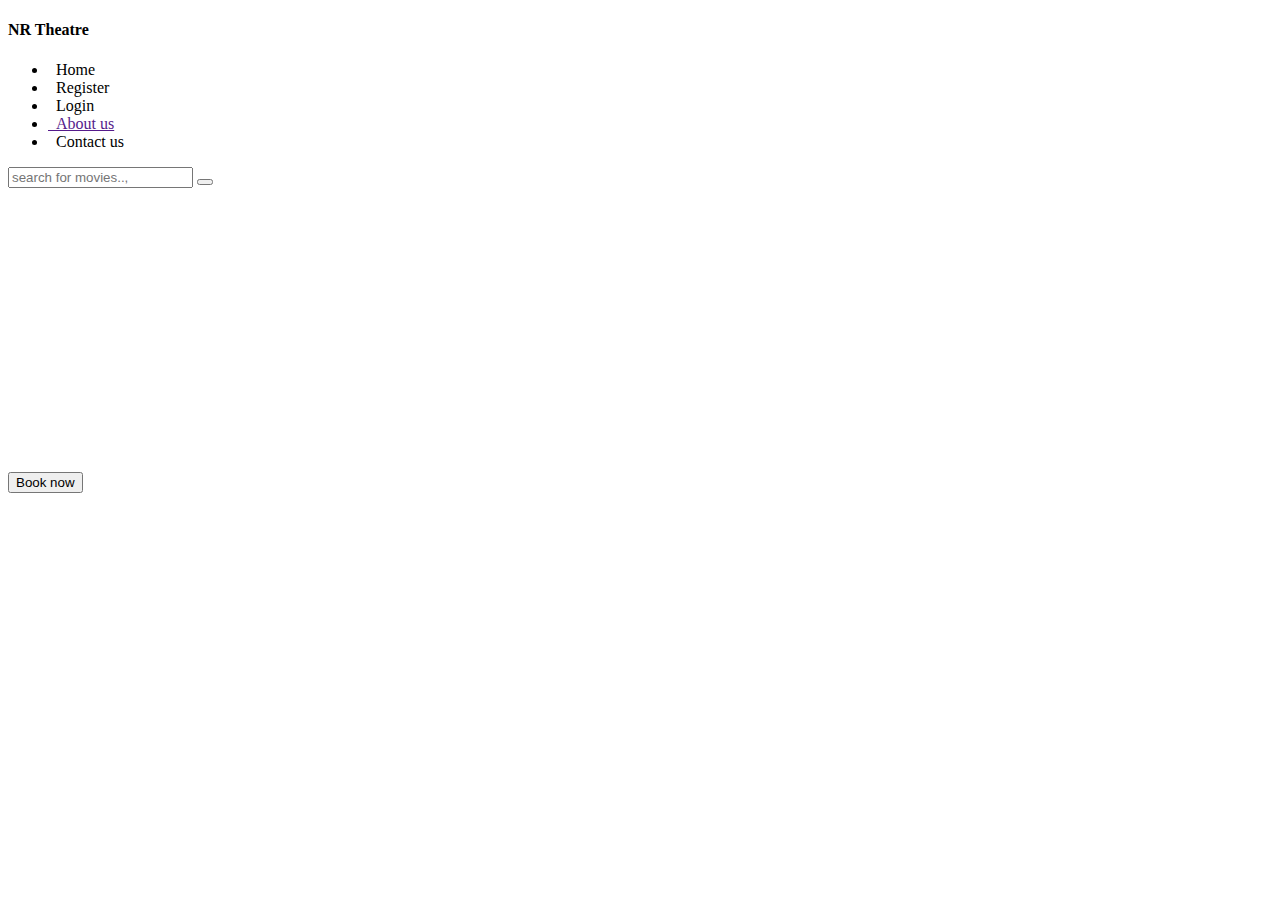
<file: Filimbooking/src/main/resources/templates/index.html>
<!doctype html>
<html lang="en" xmlns:th="http://www.thymeleaf.org">
<head>
<meta charset="UTF-8" />
<title>Home</title>
<link rel="stylesheet" href="#" th:href="@{/css/bootstrap.css}" />
<link rel="stylesheet" href="#" th:href="@{/css/all.css}" />
<link rel="stylesheet" href="#" th:href="@{/css/index.css}" />
</head>
<body>

	<div class="container base">
		<div class="row base-row">
			<div class="col-3 menu">
			<div class="logo mb-5 text-center text-light bg-dark pt-1 pb-1">
			<h4>NR Theatre</h4>
			</div>
				<ul class="list">
					<li><a th:classappend="${menu == 'home'} ? 'text-dark' : ' '" th:href="@{/}"><i class="fas fa-home"></i>&nbsp;&nbsp;Home</a></li>
					<li><a th:href="@{/register}"><i class="fas fa-user-plus"></i>&nbsp;&nbsp;Register</a></li>
					<li><a th:href="@{/loginForm}"><i class="fas fa-users"></i>&nbsp;&nbsp;Login</a></li>
					<li><a href=""><i class="fas fa-address-card"></i>&nbsp;&nbsp;About
							us</a></li>
					<li><a th:href="@{/contact}"><i class="fas fa-phone-square-alt"></i>&nbsp;&nbsp;Contact
							us</a></li>
				</ul>
			</div>
			<div class="col-9 before_login_home">
				<div class="before_head">
					<form action="">
						<input type="text" placeholder="search for movies..," />
						<button>
							<i class="fa fa-search"></i>
						</button>

					</form>


				</div>
				<div class="before_main_section">
					<div class="card-section" th:each="movies : ${movieList}">
						<form th:action="@{/booking}" method="get">
							<img th:src="@{${'images/'+movies.image}}" height="280px" alt="" />
							<div class="card_body mt-1">
								<button class="btn btn-primary" type="submit" name="movieName" th:value="${movies.movieName}">Book now</button>
							</div>
						</form>
					</div>
					 
					
					
				</div>


			</div>
		</div>

	</div>
</body>
</html>
</file>
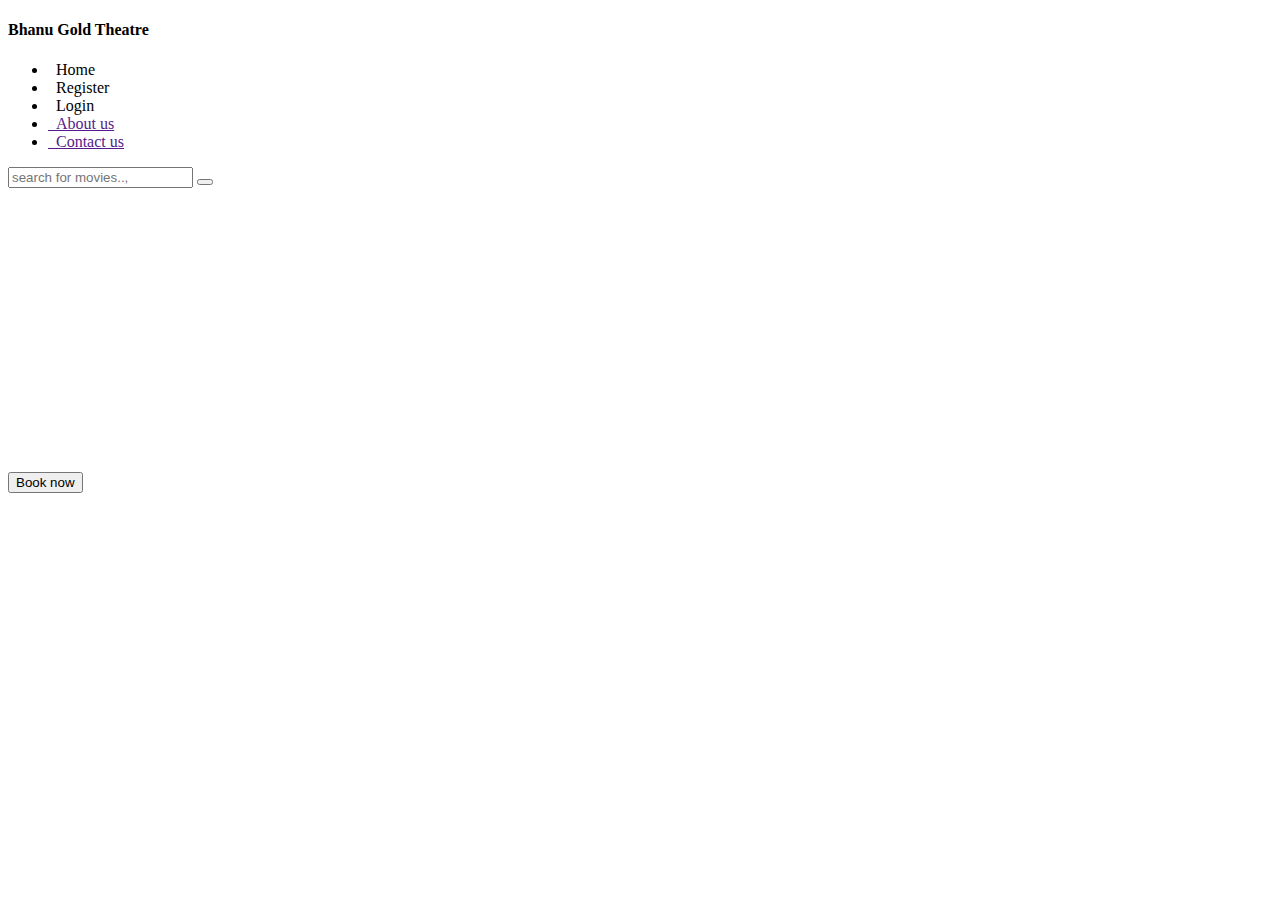
<file: Filimbooking/bin/src/main/resources/templates/index.html>
<!doctype html>
<html lang="en" xmlns:th="http://www.thymeleaf.org">
<head>
<meta charset="UTF-8" />
<title>Home</title>
<link rel="stylesheet" href="#" th:href="@{/css/bootstrap.css}" />
<link rel="stylesheet" href="#" th:href="@{/css/all.css}" />
<link rel="stylesheet" href="#" th:href="@{/css/index.css}" />
</head>
<body>

	<div class="container base">
		<div class="row base-row">
			<div class="col-3 menu">
			<div class="logo mb-5 text-center text-light bg-dark pt-1 pb-1">
			<h4>Bhanu Gold Theatre</h4>
			</div>
				<ul class="list">
					<li><a th:classappend="${menu == 'home'} ? 'text-dark' : ' '" th:href="@{/}"><i class="fas fa-home"></i>&nbsp;&nbsp;Home</a></li>
					<li><a th:href="@{/register}"><i class="fas fa-user-plus"></i>&nbsp;&nbsp;Register</a></li>
					<li><a th:href="@{/loginForm}"><i class="fas fa-users"></i>&nbsp;&nbsp;Login</a></li>
					<li><a href=""><i class="fas fa-address-card"></i>&nbsp;&nbsp;About
							us</a></li>
					<li><a href=""><i class="fas fa-phone-square-alt"></i>&nbsp;&nbsp;Contact
							us</a></li>
				</ul>
			</div>
			<div class="col-9 before_login_home">
				<div class="before_head">
					<form action="">
						<input type="text" placeholder="search for movies..," />
						<button>
							<i class="fa fa-search"></i>
						</button>

					</form>


				</div>
				<div class="before_main_section">
					<div class="card-section" th:each="movies : ${movieList}">
						<form th:action="@{/booking}" method="get">
							<img th:src="@{${'images/'+movies.image}}" height="280px" alt="" />
							<div class="card_body mt-1">
								<button class="btn btn-primary" type="submit" name="movieName" th:value="${movies.movieName}">Book now</button>
							</div>
						</form>
					</div>
<!-- 					<div class="card-section">
						<form th:action="@{/booking}" method="get">
							<img src="images/backgroung poster.jpeg" alt="" />
							<div class="card_body">
								<h5>Title</h5>
								<button class="btn btn-primary" type="submit" name="movieName" value="Sahil">Book now</button>
							</div>
						</form>
					</div>
					<div class="card-section">
						<form th:action="@{/booking}" method="get">
							<img src="images/backgroung poster.jpeg" alt="" />
							<div class="card_body">
								<h5>Title</h5>
								<button class="btn btn-primary" type="submit" name="movieName" value="Sahil">Book now</button>
							</div>
						</form>
					</div>
					<div class="card-section">
						<form th:action="@{/booking}" method="get">
							<img src="images/backgroung poster.jpeg" alt="" />
							<div class="card_body">
								<h5>Title</h5>
								<button class="btn btn-primary" type="submit" name="movieName" value="Sahil">Book now</button>
							</div>
						</form>
					</div>
					<div class="card-section">
						<form th:action="@{/booking}" method="get">
							<img src="images/backgroung poster.jpeg" alt="" />
							<div class="card_body">
								<h5>Title</h5>
								<button class="btn btn-primary" type="submit" name="movieName" value="Sahil">Book now</button>
							</div>
						</form>
					</div>
					<div class="card-section">
						<form th:action="@{/booking}" method="get">
							<img src="images/backgroung poster.jpeg" alt="" />
							<div class="card_body">
								<h5>Title</h5>
								<button class="btn btn-primary" type="submit" name="movieName" value="Sahil">Book now</button>
							</div>
						</form>
					</div> -->
					
					
				</div>


			</div>
		</div>

	</div>
</body>
</html>
</file>
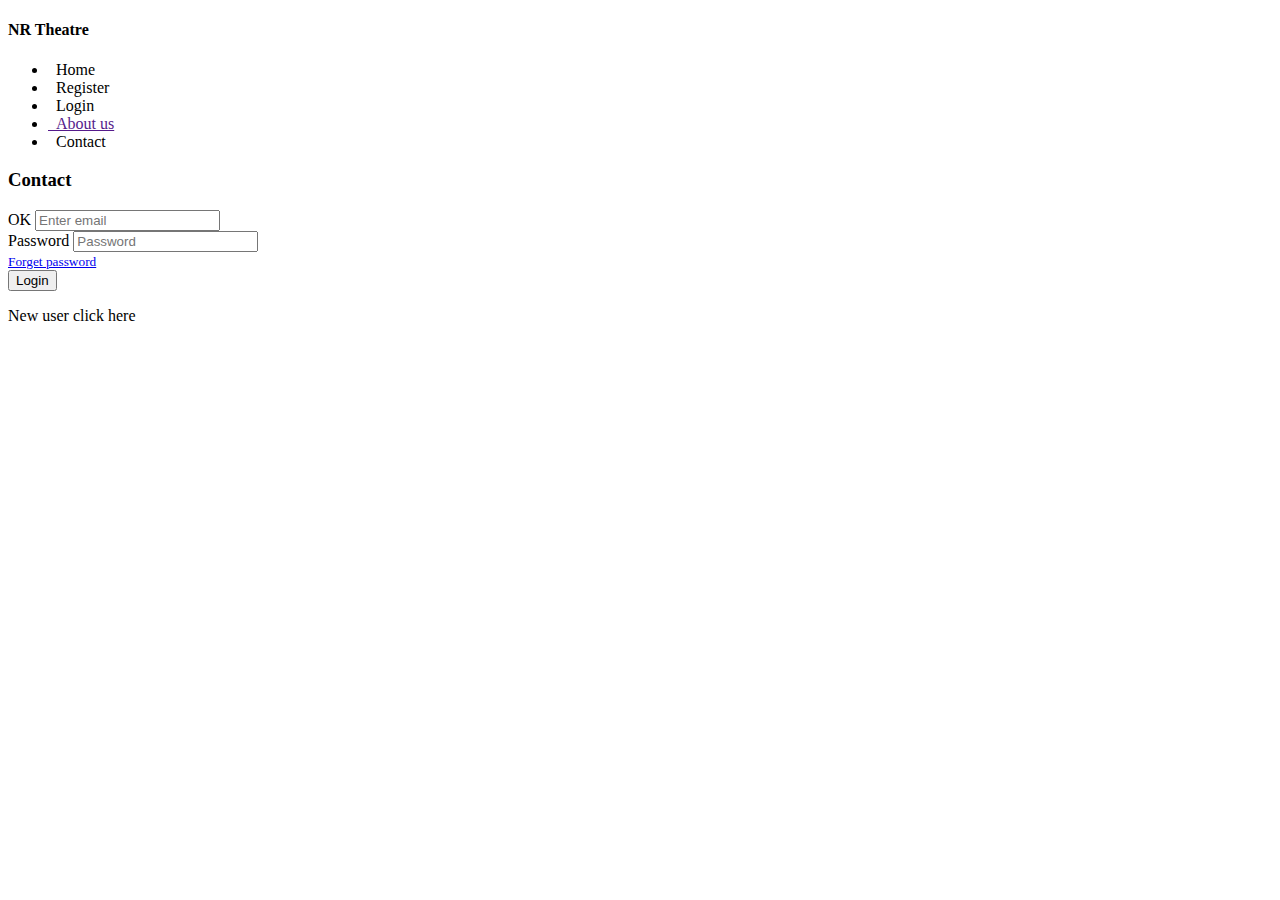
<file: Filimbooking/src/main/resources/templates/contact.html>
<!doctype html>
<html lang="en" xmlns:th="http://www.thymeleaf.org">
<head>
	<meta charset="UTF-8" />
	<title>Home</title>
	<link rel="stylesheet" href="#" th:href="@{/css/bootstrap.css}" />
	<link rel="stylesheet" href="#" th:href="@{/css/all.css}" />
	<link rel="stylesheet" href="#" th:href="@{/css/index.css}" />
</head>
<body>

	<div class="container base">
		<div class="row base-row">
			<div class="col-3 menu">
			<div class="logo mb-5 text-center text-light bg-dark pt-1 pb-1">
			<h4>NR Theatre</h4>
			</div>
				<ul class="list">
					<li><a th:href="@{/}"><i class="fas fa-home"></i>&nbsp;&nbsp;Home</a></li>
					<li><a th:href="@{/register}"><i class="fas fa-user-plus"></i>&nbsp;&nbsp;Register</a></li>
					<li><a th:href="@{/loginForm}"><i class="fas fa-users"></i>&nbsp;&nbsp;Login</a></li>
					<li><a href=""><i class="fas fa-address-card"></i>&nbsp;&nbsp;About
							us</a></li>
					<li><a th:classappend="${menu == 'contact'} ? 'text-dark' : ' '" th:href="@{/contact}"><i class="fas fa-users"></i>&nbsp;&nbsp;Contact</a></li>
				</ul>
			</div>
			<div class="col-9 login-form">
				<div class="login">
					<form action="processing" method="post">
						<div>
							<span th:text="${failed}"></span>
						</div>
						<div class="login-head">
						<h3>Contact</h3>
						</div>
						<div class="form-group">
							<label for="exampleInputEmail1">OK</label> <input
								type="email" class="form-control" id="exampleInputEmail1"
								aria-describedby="emailHelp" placeholder="Enter email"
								name="email" required>

						</div>
						<div class="form-group">
							<label for="exampleInputPassword1">Password</label> <input
								type="password" class="form-control" id="exampleInputPassword1"
								placeholder="Password" name="password" required>
						</div>
						<div class="forget">
					<small><span><a href="#">Forget password</a></span></small>
					</div>

						<button type="submit" class="btn btn-primary btn2">Login</button>
					</form>
					<div class="login-register">
					<p>New user <span><a th:href="@{/register}">click here</a></span></p>
					</div>
				</div>


			</div>
		</div>

	</div>
</body>
</html>
</file>
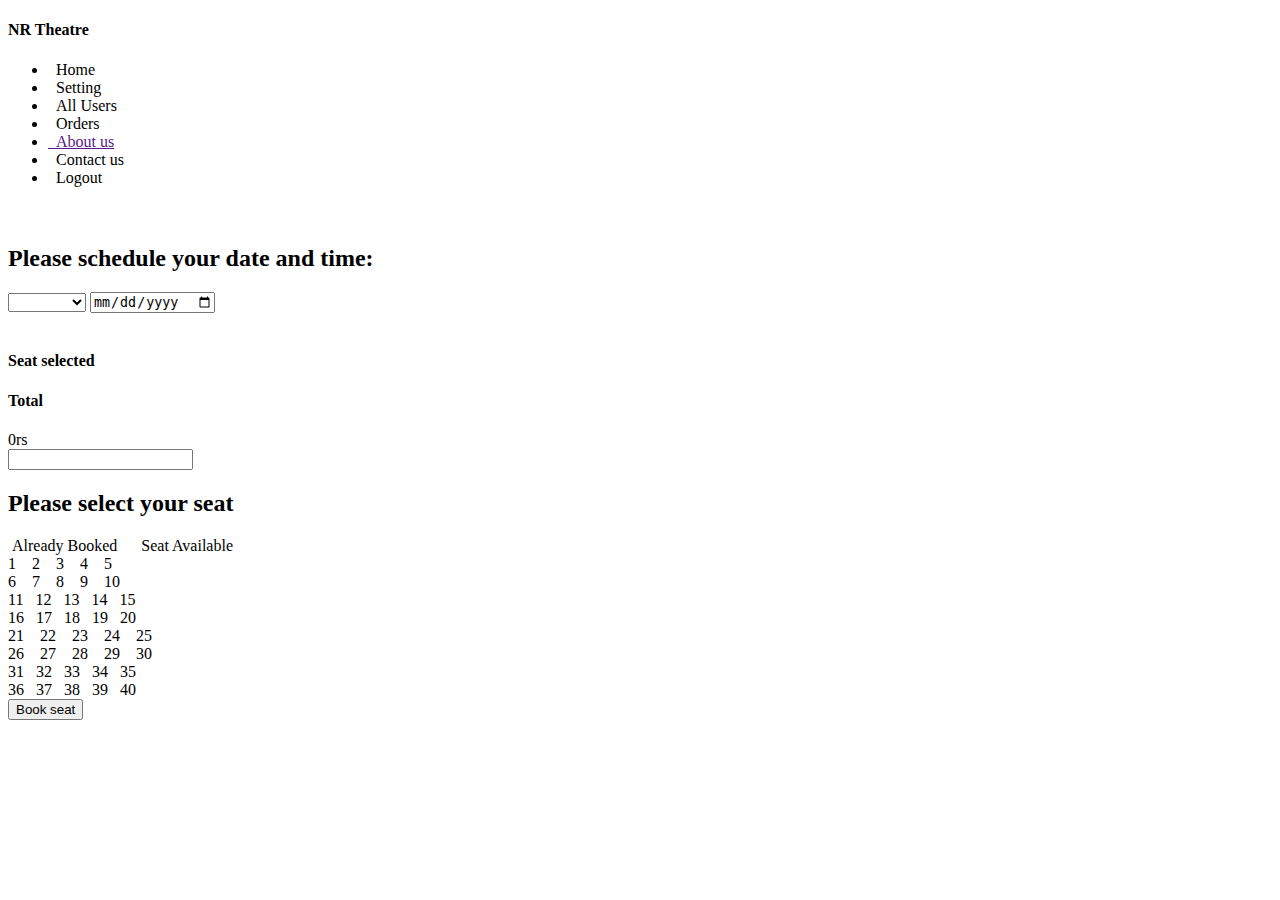
<file: Filimbooking/src/main/resources/templates/dashboard.html>
<!doctype html>
<html lang="en" xmlns:th="http://www.thymeleaf.org">
<head>
<meta charset="UTF-8" />
<title>Home</title>
<link rel="stylesheet" href="#" th:href="@{/css/bootstrap.css}" />
<link rel="stylesheet" href="#" th:href="@{/css/all.css}" />
<link rel="stylesheet" href="#" th:href="@{/css/index.css}" />
</head>
<body>

	<div class="container base">
		<div class="row base-row">
			<div class="col-3 menu">
			<div class="logo mb-5 text-center text-light bg-dark pt-1 pb-1">
			<h4>NR Theatre</h4>
			</div>
				<ul class="list">
					<li><a th:href="@{/home}"><i class="fas fa-home"></i>&nbsp;&nbsp;Home</a></li>
					<li><a th:href="@{/setting}"><i class="fas fa-cogs"></i>&nbsp;&nbsp;Setting</a></li>
					<li th:if="${session.user.bid==1}"><a th:href="@{/all-customers-records}"><i class="fas fa-users"></i>&nbsp;&nbsp;All Users</a></li>
					<li><a th:href="@{/order-history}"><i class="fas fa-history"></i>&nbsp;&nbsp;Orders</a></li>
					<li><a  href=""><i class="fas fa-address-card"></i>&nbsp;&nbsp;About
							us</a></li>
					<li><a th:href="@{/contact}"><i class="fas fa-phone-square-alt"></i>&nbsp;&nbsp;Contact
							us</a></li>
					<li><a th:href="@{/logout}"><i class="fas fa-sign-out-alt"></i>&nbsp;&nbsp;Logout</a></li>
				</ul>
			</div>
			<div class="col-9 dashboard">
				<div class="dashboard-section">
					<div class="dashboard-head">
						<p>
							<span><i class="fas fa-user"></i></span>&nbsp;<span
								class="name-user" th:if="${session.user.name}"
								th:text="${session.user.name}"></span>&nbsp;&nbsp;&nbsp;&nbsp;&nbsp;<span><i class="fas fa-envelope"></i>
								<sup><i class="fas fa-sms"></i></sup></span>
						</p>
					</div>
					<div class="dashboard-seat">

										<h2>Please schedule your date and time:</h2>
				<div class="date_form">
					<form th:action="@{/check}" method="post" id="form">
						<select name="localtime" id="timeselect">
							<option th:value="${time}" th:text="${'>>'+time}"></option>
							<option value="09:00 am">09:00 am</option>
							<option value="12:00 am">12:00 am</option>
							<option value="03:00 pm">03:00 pm</option>
							<option value="06:00 pm">06:00 pm</option>
							<option value="09:00 pm">09:00 pm</option>
						</select> <input type="date" name="localdate" th:value="${date}" th:min="${min}" th:max="${max}" id="dateselect" />

					</form>

				</div>
				<br />
				<div class="jumbotron p-0 js-seat text-center">
				<h4>Seat selected</h4>
				<div class="dynamic-seat" id="seat-dynamic" style="word-break: break-all">
				
				</div>
				<h4>Total</h4>
				<label id="show-price">0</label><span>rs</span>
				
				</div>
				
				<form th:action="@{/book-seat}" method="post">
				<input type="text" autocomplete="off" name="movieName" th:value="${session.movieName}" />
					<div class="container seat-section">
					<h2>Please select your seat</h2>
					<div class="symbol"><i class="fas fa-square one"></i>&nbsp;<span>Already Booked</span>&nbsp;&nbsp;&nbsp;&nbsp;
					<i class="fas fa-square two"></i>&nbsp;<span>Seat Available</span>
					</div>
						<div class="row seat-row">
						   <div class="col-5 first">
				
					<input type="checkbox" id="seat1" autocomplete="off" hidden="hidden"
						th:classappend="${#lists.contains(seats, 'seat1')} ? 'box1' : 'mybtn'"
						th:checked="${#lists.contains(seats, 'seat1')}" th:disabled="${#lists.contains(seats, 'seat1')}" value="seat1"
						name="seatNo[]"><label class="btn btn-success" for="seat1">1</label>&nbsp;&nbsp;&nbsp;

					<input type="checkbox" id="seat2" autocomplete="off" hidden="hidden" th:classappend="${#lists.contains(seats, 'seat2')} ? 'box1' : 'mybtn'"
						th:checked="${#lists.contains(seats, 'seat2')}" th:disabled="${#lists.contains(seats, 'seat2')}" value="seat2"
						name="seatNo[]"><label class="btn btn-success" for="seat2">2</label>&nbsp;&nbsp;&nbsp;

					<input type="checkbox" id="seat3" autocomplete="off" hidden="hidden" th:classappend="${#lists.contains(seats, 'seat3')} ? 'box1' : 'mybtn'"
						th:checked="${#lists.contains(seats, 'seat3')}" th:disabled="${#lists.contains(seats, 'seat3')}" value="seat3"
						name="seatNo[]"><label class="btn btn-success" for="seat3">3</label>&nbsp;&nbsp;&nbsp;

					<input type="checkbox" id="seat4" autocomplete="off" hidden="hidden" th:classappend="${#lists.contains(seats, 'seat4')} ? 'box1' : 'mybtn'"
						th:checked="${#lists.contains(seats, 'seat4')}" th:disabled="${#lists.contains(seats, 'seat4')}" value="seat4"
						name="seatNo[]"><label class="btn btn-success" for="seat4">4</label>&nbsp;&nbsp;&nbsp;

					<input type="checkbox" id="seat5" autocomplete="off" hidden="hidden" th:classappend="${#lists.contains(seats, 'seat5')} ? 'box1' : 'mybtn'"
						th:checked="${#lists.contains(seats, 'seat5')}" th:disabled="${#lists.contains(seats, 'seat5')}" value="seat5"
						name="seatNo[]"><label class="btn btn-success" for="seat5">5</label><br>

					<input type="checkbox" id="seat6" autocomplete="off" hidden="hidden" th:classappend="${#lists.contains(seats, 'seat6')} ? 'box1' : 'mybtn'"
						th:checked="${#lists.contains(seats, 'seat6')}" th:disabled="${#lists.contains(seats, 'seat6')}" value="seat6"
						name="seatNo[]"><label class="btn btn-success" for="seat6">6</label>&nbsp;&nbsp;&nbsp;

					<input type="checkbox" id="seat7" autocomplete="off" hidden="hidden" th:classappend="${#lists.contains(seats, 'seat7')} ? 'box1' : 'mybtn'"
						th:checked="${#lists.contains(seats, 'seat7')}" th:disabled="${#lists.contains(seats, 'seat7')}" value="seat7"
						name="seatNo[]"><label class="btn btn-success" for="seat7">7</label>&nbsp;&nbsp;&nbsp;

					<input type="checkbox" id="seat8" autocomplete="off" hidden="hidden" th:classappend="${#lists.contains(seats, 'seat8')} ? 'box1' : 'mybtn'"
						th:checked="${#lists.contains(seats, 'seat8')}" th:disabled="${#lists.contains(seats, 'seat8')}" value="seat8"
						name="seatNo[]"><label class="btn btn-success" for="seat8">8</label>&nbsp;&nbsp;&nbsp;

					<input type="checkbox" id="seat9" autocomplete="off" hidden="hidden" th:classappend="${#lists.contains(seats, 'seat9')} ? 'box1' : 'mybtn'"
						th:checked="${#lists.contains(seats, 'seat9')}" th:disabled="${#lists.contains(seats, 'seat9')}" value="seat9"
						name="seatNo[]"><label class="btn btn-success" for="seat9">9</label>&nbsp;&nbsp;&nbsp;

					<input type="checkbox" id="seat10" autocomplete="off" hidden="hidden" th:classappend="${#lists.contains(seats, 'seat10')} ? 'box1' : 'mybtn'"
						th:checked="${#lists.contains(seats, 'seat10')}" th:disabled="${#lists.contains(seats, 'seat10')}"
						value="seat10" name="seatNo[]"><label
						class="btn btn-success" for="seat10">10</label><br>
						
						
						 <input
						type="checkbox" id="seat11" autocomplete="off" hidden="hidden" th:classappend="${#lists.contains(seats, 'seat11')} ? 'box1' : 'mybtn'"
						th:checked="${#lists.contains(seats, 'seat11')}" th:disabled="${#lists.contains(seats, 'seat11')}" value="seat11"
						name="seatNo[]"><label class="btn btn-success" for="seat11">11</label>&nbsp;&nbsp;

					<input type="checkbox" id="seat12" autocomplete="off" hidden="hidden" th:classappend="${#lists.contains(seats, 'seat12')} ? 'box1' : 'mybtn'"
						th:checked="${#lists.contains(seats, 'seat12')}" th:disabled="${#lists.contains(seats, 'seat12')}"
						value="seat12" name="seatNo[]"><label
						class="btn btn-success" for="seat12">12</label>&nbsp;&nbsp;

					<input type="checkbox" id="seat13" autocomplete="off" hidden="hidden" th:classappend="${#lists.contains(seats, 'seat13')} ? 'box1' : 'mybtn'"
						th:checked="${#lists.contains(seats, 'seat13')}" th:disabled="${#lists.contains(seats, 'seat13')}"
						value="seat13" name="seatNo[]"><label
						class="btn btn-success" for="seat13">13</label>&nbsp;&nbsp;

					<input type="checkbox" id="seat14" autocomplete="off" hidden="hidden" th:classappend="${#lists.contains(seats, 'seat14')} ? 'box1' : 'mybtn'"
						th:checked="${#lists.contains(seats, 'seat14')}" th:disabled="${#lists.contains(seats, 'seat14')}"
						value="seat14" name="seatNo[]"><label
						class="btn btn-success" for="seat14">14</label>&nbsp;&nbsp;

					<input type="checkbox" id="seat15" autocomplete="off" hidden="hidden" th:classappend="${#lists.contains(seats, 'seat15')} ? 'box1' : 'mybtn'"
						th:checked="${#lists.contains(seats, 'seat15')}" th:disabled="${#lists.contains(seats, 'seat15')}"
						value="seat15" name="seatNo[]"><label
						class="btn btn-success" for="seat15">15</label><br>
						
						
						 <input
						type="checkbox" id="seat16" autocomplete="off" hidden="hidden" th:classappend="${#lists.contains(seats, 'seat16')} ? 'box1' : 'mybtn'"
						th:checked="${#lists.contains(seats, 'seat16')}" th:disabled="${#lists.contains(seats, 'seat16')}" value="seat16"
						name="seatNo[]"><label class="btn btn-success" for="seat16">16</label>&nbsp;&nbsp;

					<input type="checkbox" id="seat17" autocomplete="off" hidden="hidden" th:classappend="${#lists.contains(seats, 'seat17')} ? 'box1' : 'mybtn'"
						th:checked="${#lists.contains(seats, 'seat17')}" th:disabled="${#lists.contains(seats, 'seat17')}"
						value="seat17" name="seatNo[]"><label
						class="btn btn-success" for="seat17">17</label>&nbsp;&nbsp;

					<input type="checkbox" id="seat18" autocomplete="off" hidden="hidden" th:classappend="${#lists.contains(seats, 'seat18')} ? 'box1' : 'mybtn'"
						th:checked="${#lists.contains(seats, 'seat18')}" th:disabled="${#lists.contains(seats, 'seat18')}"
						value="seat18" name="seatNo[]"><label
						class="btn btn-success" for="seat18">18</label>&nbsp;&nbsp;

					<input type="checkbox" id="seat19" autocomplete="off" hidden="hidden" th:classappend="${#lists.contains(seats, 'seat19')} ? 'box1' : 'mybtn'"
						th:checked="${#lists.contains(seats, 'seat19')}" th:disabled="${#lists.contains(seats, 'seat19')}"
						value="seat19" name="seatNo[]"><label
						class="btn btn-success" for="seat19">19</label>&nbsp;&nbsp;

					<input type="checkbox" id="seat20" autocomplete="off" hidden="hidden" th:classappend="${#lists.contains(seats, 'seat20')} ? 'box1' : 'mybtn'"
						th:checked="${#lists.contains(seats, 'seat20')}" th:disabled="${#lists.contains(seats, 'seat20')}"
						value="seat20" name="seatNo[]"><label
						class="btn btn-success" for="seat20">20</label>
						   
						   
						   </div>
						    <div class="col-5 second">
						      <input type="checkbox" id="seat21" autocomplete="off" hidden="hidden"
						th:classappend="${#lists.contains(seats, 'seat21')} ? 'box1' : 'mybtn'"
						th:checked="${#lists.contains(seats, 'seat21')}" th:disabled="${#lists.contains(seats, 'seat21')}" value="seat21"
						name="seatNo[]"><label class="btn btn-success" for="seat21">21</label>&nbsp;&nbsp;&nbsp;

					<input type="checkbox" id="seat22" autocomplete="off" hidden="hidden" th:classappend="${#lists.contains(seats, 'seat22')} ? 'box1' : 'mybtn'"
						th:checked="${#lists.contains(seats, 'seat22')}" th:disabled="${#lists.contains(seats, 'seat22')}" value="seat22"
						name="seatNo[]"><label class="btn btn-success" for="seat22">22</label>&nbsp;&nbsp;&nbsp;

					<input type="checkbox" id="seat23" autocomplete="off" hidden="hidden" th:classappend="${#lists.contains(seats, 'seat23')} ? 'box1' : 'mybtn'"
						th:checked="${#lists.contains(seats, 'seat23')}" th:disabled="${#lists.contains(seats, 'seat23')}" value="seat23"
						name="seatNo[]"><label class="btn btn-success" for="seat23">23</label>&nbsp;&nbsp;&nbsp;

					<input type="checkbox" id="seat24" autocomplete="off" hidden="hidden" th:classappend="${#lists.contains(seats, 'seat24')} ? 'box1' : 'mybtn'"
						th:checked="${#lists.contains(seats, 'seat24')}" th:disabled="${#lists.contains(seats, 'seat24')}" value="seat24"
						name="seatNo[]"><label class="btn btn-success" for="seat24">24</label>&nbsp;&nbsp;&nbsp;

					<input type="checkbox" id="seat25" autocomplete="off" hidden="hidden" th:classappend="${#lists.contains(seats, 'seat25')} ? 'box1' : 'mybtn'"
						th:checked="${#lists.contains(seats, 'seat25')}" th:disabled="${#lists.contains(seats, 'seat25')}" value="seat25"
						name="seatNo[]"><label class="btn btn-success" for="seat25">25</label><br>

					<input type="checkbox" id="seat26" autocomplete="off" hidden="hidden" th:classappend="${#lists.contains(seats, 'seat26')} ? 'box1' : 'mybtn'"
						th:checked="${#lists.contains(seats, 'seat26')}" th:disabled="${#lists.contains(seats, 'seat26')}" value="seat26"
						name="seatNo[]"><label class="btn btn-success" for="seat26">26</label>&nbsp;&nbsp;&nbsp;

					<input type="checkbox" id="seat27" autocomplete="off" hidden="hidden" th:classappend="${#lists.contains(seats, 'seat27')} ? 'box1' : 'mybtn'"
						th:checked="${#lists.contains(seats, 'seat27')}" th:disabled="${#lists.contains(seats, 'seat27')}" value="seat27"
						name="seatNo[]"><label class="btn btn-success" for="seat27">27</label>&nbsp;&nbsp;&nbsp;

					<input type="checkbox" id="seat28" autocomplete="off" hidden="hidden" th:classappend="${#lists.contains(seats, 'seat28')} ? 'box1' : 'mybtn'"
						th:checked="${#lists.contains(seats, 'seat28')}" th:disabled="${#lists.contains(seats, 'seat28')}" value="seat28"
						name="seatNo[]"><label class="btn btn-success" for="seat28">28</label>&nbsp;&nbsp;&nbsp;

					<input type="checkbox" id="seat29" autocomplete="off" hidden="hidden" th:classappend="${#lists.contains(seats, 'seat29')} ? 'box1' : 'mybtn'"
						th:checked="${#lists.contains(seats, 'seat29')}" th:disabled="${#lists.contains(seats, 'seat29')}" value="seat29"
						name="seatNo[]"><label class="btn btn-success" for="seat29">29</label>&nbsp;&nbsp;&nbsp;

					<input type="checkbox" id="seat30" autocomplete="off" hidden="hidden" th:classappend="${#lists.contains(seats, 'seat30')} ? 'box1' : 'mybtn'"
						th:checked="${#lists.contains(seats, 'seat30')}" th:disabled="${#lists.contains(seats, 'seat30')}"
						value="seat30" name="seatNo[]"><label
						class="btn btn-success" for="seat30">30</label><br>
						
						
						 <input
						type="checkbox" id="seat31" autocomplete="off" hidden="hidden" th:classappend="${#lists.contains(seats, 'seat31')} ? 'box1' : 'mybtn'"
						th:checked="${#lists.contains(seats, 'seat31')}" th:disabled="${#lists.contains(seats, 'seat31')}" value="seat31"
						name="seatNo[]"><label class="btn btn-success" for="seat31">31</label>&nbsp;&nbsp;

					<input type="checkbox" id="seat32" autocomplete="off" hidden="hidden" th:classappend="${#lists.contains(seats, 'seat32')} ? 'box1' : 'mybtn'"
						th:checked="${#lists.contains(seats, 'seat32')}" th:disabled="${#lists.contains(seats, 'seat32')}"
						value="seat32" name="seatNo[]"><label
						class="btn btn-success" for="seat32">32</label>&nbsp;&nbsp;

					<input type="checkbox" id="seat33" autocomplete="off" hidden="hidden" th:classappend="${#lists.contains(seats, 'seat33')} ? 'box1' : 'mybtn'"
						th:checked="${#lists.contains(seats, 'seat33')}" th:disabled="${#lists.contains(seats, 'seat33')}"
						value="seat33" name="seatNo[]"><label
						class="btn btn-success" for="seat33">33</label>&nbsp;&nbsp;

					<input type="checkbox" id="seat34" autocomplete="off" hidden="hidden" th:classappend="${#lists.contains(seats, 'seat34')} ? 'box1' : 'mybtn'"
						th:checked="${#lists.contains(seats, 'seat34')}" th:disabled="${#lists.contains(seats, 'seat34')}"
						value="seat34" name="seatNo[]"><label
						class="btn btn-success" for="seat34">34</label>&nbsp;&nbsp;

					<input type="checkbox" id="seat35" autocomplete="off" hidden="hidden" th:classappend="${#lists.contains(seats, 'seat35')} ? 'box1' : 'mybtn'"
						th:checked="${#lists.contains(seats, 'seat35')}" th:disabled="${#lists.contains(seats, 'seat35')}"
						value="seat35" name="seatNo[]"><label
						class="btn btn-success" for="seat35">35</label><br>
						
						
						 <input
						type="checkbox" id="seat36" autocomplete="off" hidden="hidden" th:classappend="${#lists.contains(seats, 'seat36')} ? 'box1' : 'mybtn'"
						th:checked="${#lists.contains(seats, 'seat36')}" th:disabled="${#lists.contains(seats, 'seat36')}" value="seat36"
						name="seatNo[]"><label class="btn btn-success" for="seat36">36</label>&nbsp;&nbsp;

					<input type="checkbox" id="seat37" autocomplete="off" hidden="hidden" th:classappend="${#lists.contains(seats, 'seat37')} ? 'box1' : 'mybtn'"
						th:checked="${#lists.contains(seats, 'seat37')}" th:disabled="${#lists.contains(seats, 'seat37')}"
						value="seat37" name="seatNo[]"><label
						class="btn btn-success" for="seat37">37</label>&nbsp;&nbsp;

					<input type="checkbox" id="seat38" autocomplete="off" hidden="hidden" th:classappend="${#lists.contains(seats, 'seat38')} ? 'box1' : 'mybtn'"
						th:checked="${#lists.contains(seats, 'seat38')}" th:disabled="${#lists.contains(seats, 'seat38')}"
						value="seat38" name="seatNo[]"><label
						class="btn btn-success" for="seat38">38</label>&nbsp;&nbsp;

					<input type="checkbox" id="seat39" autocomplete="off" hidden="hidden" th:classappend="${#lists.contains(seats, 'seat39')} ? 'box1' : 'mybtn'"
						th:checked="${#lists.contains(seats, 'seat39')}" th:disabled="${#lists.contains(seats, 'seat39')}"
						value="seat39" name="seatNo[]"><label
						class="btn btn-success" for="seat39">39</label>&nbsp;&nbsp;

					<input type="checkbox" id="seat40" autocomplete="off" hidden="hidden" th:classappend="${#lists.contains(seats, 'seat40')} ? 'box1' : 'mybtn'"
						th:checked="${#lists.contains(seats, 'seat40')}" th:disabled="${#lists.contains(seats, 'seat40')}"
						value="seat40" name="seatNo[]"><label
						class="btn btn-success" for="seat40">40</label>
						      
						    
						    </div>
						
						
						
						</div>
					</div>
					<button type="submit" class="btn btn-primary btn1">Book seat</button>
				</form>
							
				</div>		

				</div>
			</div>
		</div>

	</div>

	<script>
	
		document.getElementById("dateselect").onchange = function() {
			document.getElementById("form").submit();
		}

		document.getElementById("timeselect").onchange = function() {
			document.getElementById("form").submit();
		}
		
		
		const mySeats = document.getElementById('seat-dynamic');
		const myPrice = document.getElementById('show-price');
		var total = 0;
		var seat = [];
		const checkBox = document.querySelectorAll('input[type="checkbox"]');
		for (var i = 0; i < checkBox.length; i++) {
			checkBox[i].addEventListener('click', displayValue);

		}
		function displayValue(e) {
			var myValue = 120;
			if (e.target.checked == true) {
				seat.push(e.target.id);

				total += myValue;

			} else {
				var index = seat.indexOf(e.target.id);
				seat.splice(index, 1);
				total -= myValue;

			}
			// seat.join("");
			console.log(seat);
			console.log(total);
			mySeats.innerHTML = seat;
			myPrice.innerHTML = total;
		}
	</script>
</body>
</html>
</file>
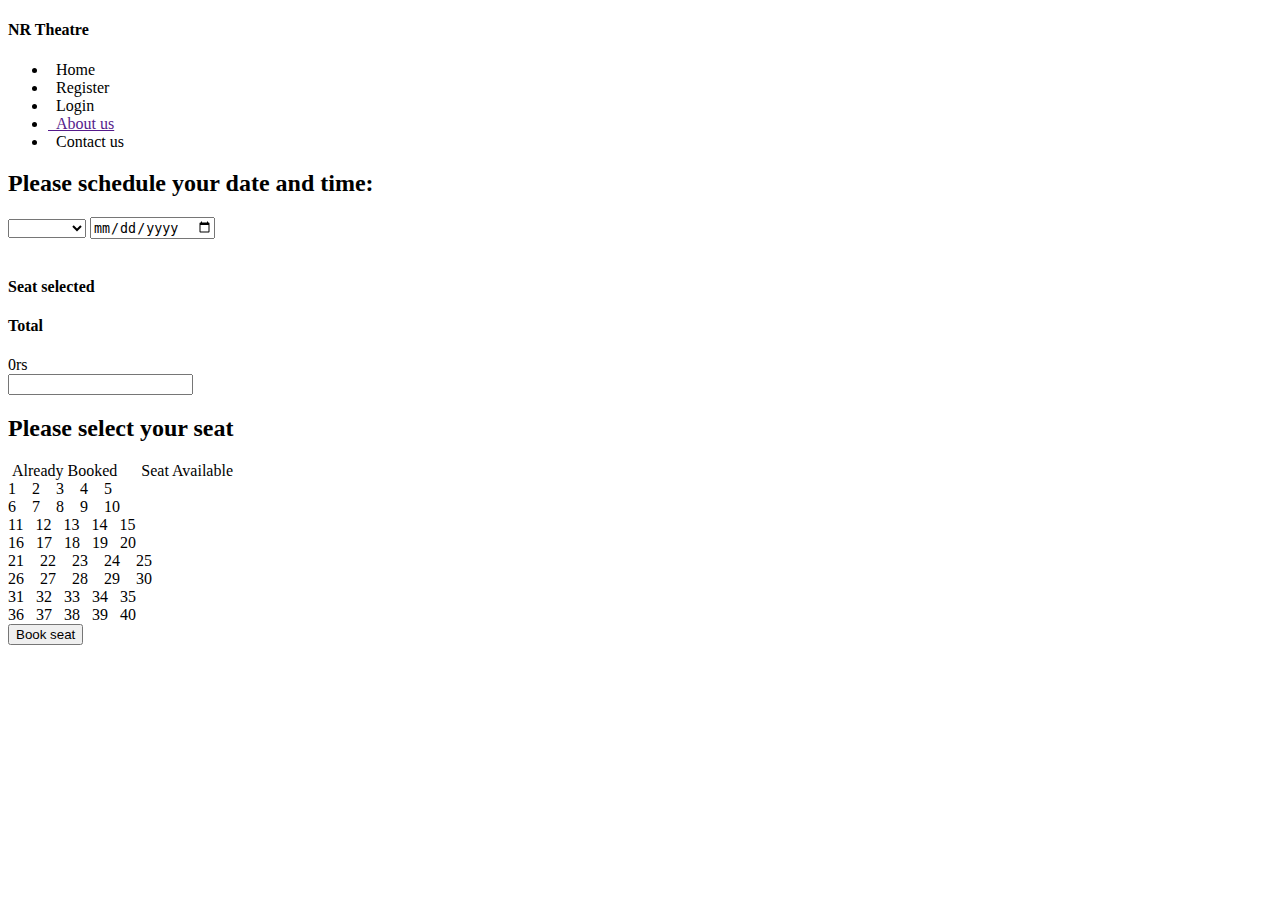
<file: Filimbooking/src/main/resources/templates/home.html>
<!doctype html>
<html lang="en" xmlns:th="http://www.thymeleaf.org">
<head>
<meta charset="UTF-8" />
<title>Booking Process</title>
<link rel="stylesheet" href="#" th:href="@{/css/bootstrap.css}" />
<link rel="stylesheet" href="#" th:href="@{/css/all.css}" />
<link rel="stylesheet" href="#" th:href="@{/css/index.css}" />
</head>
<body>

	<div class="container base">
		<div class="row base-row">
			<div class="col-3 menu">
			<div class="logo mb-5 text-center text-light bg-dark pt-1 pb-1">
			<h4>NR Theatre</h4>
			</div>
				<ul class="list">
					<li><a th:href="@{/}"><i class="fas fa-home"></i>&nbsp;&nbsp;Home</a></li>
					<li><a th:href="@{/register}"><i class="fas fa-user-plus"></i>&nbsp;&nbsp;Register</a></li>
					<li><a th:href="@{/loginForm}"><i class="fas fa-users"></i>&nbsp;&nbsp;Login</a></li>
					<li><a href=""><i class="fas fa-address-card"></i>&nbsp;&nbsp;About
							us</a></li>
					<li><a th:href="@{/contact}"><i class="fas fa-phone-square-alt"></i>&nbsp;&nbsp;Contact
							us</a></li>
				</ul>
			</div>
			<div class="col-9 seat-main">
				<h2>Please schedule your date and time:</h2>
				<div class="date_form">
					<form th:action="@{/check}" method="post" id="form">
						<select name="localtime" id="timeselect">
							<option th:value="${time}" th:text="${'>>'+time}"></option>
							<option value="09:00 am">09:00 am</option>
							<option value="12:00 am">12:00 am</option>
							<option value="03:00 pm">03:00 pm</option>
							<option value="06:00 pm">06:00 pm</option>
							<option value="09:00 pm">09:00 pm</option>
						</select> <input type="date" required="required" name="localdate" th:value="${date}" th:min="${min}" th:max="${max}" id="dateselect" />

					</form>

				</div>
				<br />
				<div class="jumbotron p-0 js-seat text-center">
				<h4>Seat selected</h4>
				<div class="dynamic-seat" id="seat-dynamic" style="word-break: break-all">
				
				</div>
				<h4>Total</h4>
				<label id="show-price">0</label><span>rs</span>
				
				</div>
				
				<form action="book-seat" method="post">
				<input type="text" name="movieName" th:value="${session.movieName}"/>
					<div class="container seat-section">
					<h2>Please select your seat</h2>
					<div class="symbol"><i class="fas fa-square one"></i>&nbsp;<span>Already Booked</span>&nbsp;&nbsp;&nbsp;&nbsp;
					<i class="fas fa-square two"></i>&nbsp;<span>Seat Available</span>
					</div>
						<div class="row seat-row">
						   <div class="col-5 first">
				
					<input type="checkbox" id="seat1" autocomplete="off" hidden="hidden"
						th:classappend="${#lists.contains(seats, 'seat1')} ? 'box1' : 'mybtn'"
						th:checked="${#lists.contains(seats, 'seat1')}" th:disabled="${#lists.contains(seats, 'seat1')}" value="seat1"
						name="seatNo[]"><label class="btn btn-success" for="seat1">1</label>&nbsp;&nbsp;&nbsp;

					<input type="checkbox" id="seat2" autocomplete="off" hidden="hidden" th:classappend="${#lists.contains(seats, 'seat2')} ? 'box1' : 'mybtn'"
						th:checked="${#lists.contains(seats, 'seat2')}" th:disabled="${#lists.contains(seats, 'seat2')}" value="seat2"
						name="seatNo[]"><label class="btn btn-success" for="seat2">2</label>&nbsp;&nbsp;&nbsp;

					<input type="checkbox" id="seat3" autocomplete="off" hidden="hidden" th:classappend="${#lists.contains(seats, 'seat3')} ? 'box1' : 'mybtn'"
						th:checked="${#lists.contains(seats, 'seat3')}" th:disabled="${#lists.contains(seats, 'seat3')}" value="seat3"
						name="seatNo[]"><label class="btn btn-success" for="seat3">3</label>&nbsp;&nbsp;&nbsp;

					<input type="checkbox" id="seat4" autocomplete="off" hidden="hidden" th:classappend="${#lists.contains(seats, 'seat4')} ? 'box1' : 'mybtn'"
						th:checked="${#lists.contains(seats, 'seat4')}" th:disabled="${#lists.contains(seats, 'seat4')}" value="seat4"
						name="seatNo[]"><label class="btn btn-success" for="seat4">4</label>&nbsp;&nbsp;&nbsp;

					<input type="checkbox" id="seat5" autocomplete="off" hidden="hidden" th:classappend="${#lists.contains(seats, 'seat5')} ? 'box1' : 'mybtn'"
						th:checked="${#lists.contains(seats, 'seat5')}" th:disabled="${#lists.contains(seats, 'seat5')}" value="seat5"
						name="seatNo[]"><label class="btn btn-success" for="seat5">5</label><br>

					<input type="checkbox" id="seat6" autocomplete="off" hidden="hidden" th:classappend="${#lists.contains(seats, 'seat6')} ? 'box1' : 'mybtn'"
						th:checked="${#lists.contains(seats, 'seat6')}" th:disabled="${#lists.contains(seats, 'seat6')}" value="seat6"
						name="seatNo[]"><label class="btn btn-success" for="seat6">6</label>&nbsp;&nbsp;&nbsp;

					<input type="checkbox" id="seat7" autocomplete="off" hidden="hidden" th:classappend="${#lists.contains(seats, 'seat7')} ? 'box1' : 'mybtn'"
						th:checked="${#lists.contains(seats, 'seat7')}" th:disabled="${#lists.contains(seats, 'seat7')}" value="seat7"
						name="seatNo[]"><label class="btn btn-success" for="seat7">7</label>&nbsp;&nbsp;&nbsp;

					<input type="checkbox" id="seat8" autocomplete="off" hidden="hidden" th:classappend="${#lists.contains(seats, 'seat8')} ? 'box1' : 'mybtn'"
						th:checked="${#lists.contains(seats, 'seat8')}" th:disabled="${#lists.contains(seats, 'seat8')}" value="seat8"
						name="seatNo[]"><label class="btn btn-success" for="seat8">8</label>&nbsp;&nbsp;&nbsp;

					<input type="checkbox" id="seat9" autocomplete="off" hidden="hidden" th:classappend="${#lists.contains(seats, 'seat9')} ? 'box1' : 'mybtn'"
						th:checked="${#lists.contains(seats, 'seat9')}" th:disabled="${#lists.contains(seats, 'seat9')}" value="seat9"
						name="seatNo[]"><label class="btn btn-success" for="seat9">9</label>&nbsp;&nbsp;&nbsp;

					<input type="checkbox" id="seat10" autocomplete="off" hidden="hidden" th:classappend="${#lists.contains(seats, 'seat10')} ? 'box1' : 'mybtn'"
						th:checked="${#lists.contains(seats, 'seat10')}" th:disabled="${#lists.contains(seats, 'seat10')}"
						value="seat10" name="seatNo[]"><label
						class="btn btn-success" for="seat10">10</label><br>
						
						
						 <input
						type="checkbox" id="seat11" autocomplete="off" hidden="hidden" th:classappend="${#lists.contains(seats, 'seat11')} ? 'box1' : 'mybtn'"
						th:checked="${#lists.contains(seats, 'seat11')}" th:disabled="${#lists.contains(seats, 'seat11')}" value="seat11"
						name="seatNo[]"><label class="btn btn-success" for="seat11">11</label>&nbsp;&nbsp;

					<input type="checkbox" id="seat12" autocomplete="off" hidden="hidden" th:classappend="${#lists.contains(seats, 'seat12')} ? 'box1' : 'mybtn'"
						th:checked="${#lists.contains(seats, 'seat12')}" th:disabled="${#lists.contains(seats, 'seat12')}"
						value="seat12" name="seatNo[]"><label
						class="btn btn-success" for="seat12">12</label>&nbsp;&nbsp;

					<input type="checkbox" id="seat13" autocomplete="off" hidden="hidden" th:classappend="${#lists.contains(seats, 'seat13')} ? 'box1' : 'mybtn'"
						th:checked="${#lists.contains(seats, 'seat13')}" th:disabled="${#lists.contains(seats, 'seat13')}"
						value="seat13" name="seatNo[]"><label
						class="btn btn-success" for="seat13">13</label>&nbsp;&nbsp;

					<input type="checkbox" id="seat14" autocomplete="off" hidden="hidden" th:classappend="${#lists.contains(seats, 'seat14')} ? 'box1' : 'mybtn'"
						th:checked="${#lists.contains(seats, 'seat14')}" th:disabled="${#lists.contains(seats, 'seat14')}"
						value="seat14" name="seatNo[]"><label
						class="btn btn-success" for="seat14">14</label>&nbsp;&nbsp;

					<input type="checkbox" id="seat15" autocomplete="off" hidden="hidden" th:classappend="${#lists.contains(seats, 'seat15')} ? 'box1' : 'mybtn'"
						th:checked="${#lists.contains(seats, 'seat15')}" th:disabled="${#lists.contains(seats, 'seat15')}"
						value="seat15" name="seatNo[]"><label
						class="btn btn-success" for="seat15">15</label><br>
						
						
						 <input
						type="checkbox" id="seat16" autocomplete="off" hidden="hidden" th:classappend="${#lists.contains(seats, 'seat16')} ? 'box1' : 'mybtn'"
						th:checked="${#lists.contains(seats, 'seat16')}" th:disabled="${#lists.contains(seats, 'seat16')}" value="seat16"
						name="seatNo[]"><label class="btn btn-success" for="seat16">16</label>&nbsp;&nbsp;

					<input type="checkbox" id="seat17" autocomplete="off" hidden="hidden" th:classappend="${#lists.contains(seats, 'seat17')} ? 'box1' : 'mybtn'"
						th:checked="${#lists.contains(seats, 'seat17')}" th:disabled="${#lists.contains(seats, 'seat17')}"
						value="seat17" name="seatNo[]"><label
						class="btn btn-success" for="seat17">17</label>&nbsp;&nbsp;

					<input type="checkbox" id="seat18" autocomplete="off" hidden="hidden" th:classappend="${#lists.contains(seats, 'seat18')} ? 'box1' : 'mybtn'"
						th:checked="${#lists.contains(seats, 'seat18')}" th:disabled="${#lists.contains(seats, 'seat18')}"
						value="seat18" name="seatNo[]"><label
						class="btn btn-success" for="seat18">18</label>&nbsp;&nbsp;

					<input type="checkbox" id="seat19" autocomplete="off" hidden="hidden" th:classappend="${#lists.contains(seats, 'seat19')} ? 'box1' : 'mybtn'"
						th:checked="${#lists.contains(seats, 'seat19')}" th:disabled="${#lists.contains(seats, 'seat19')}"
						value="seat19" name="seatNo[]"><label
						class="btn btn-success" for="seat19">19</label>&nbsp;&nbsp;

					<input type="checkbox" id="seat20" autocomplete="off" hidden="hidden" th:classappend="${#lists.contains(seats, 'seat20')} ? 'box1' : 'mybtn'"
						th:checked="${#lists.contains(seats, 'seat20')}" th:disabled="${#lists.contains(seats, 'seat20')}"
						value="seat20" name="seatNo[]"><label
						class="btn btn-success" for="seat20">20</label>
						   
						   
						   </div>
						    <div class="col-5 second">
						      <input type="checkbox" id="seat21" autocomplete="off" hidden="hidden"
						th:classappend="${#lists.contains(seats, 'seat21')} ? 'box1' : 'mybtn'"
						th:checked="${#lists.contains(seats, 'seat21')}" th:disabled="${#lists.contains(seats, 'seat21')}" value="seat21"
						name="seatNo[]"><label class="btn btn-success" for="seat21">21</label>&nbsp;&nbsp;&nbsp;

					<input type="checkbox" id="seat22" autocomplete="off" hidden="hidden" th:classappend="${#lists.contains(seats, 'seat22')} ? 'box1' : 'mybtn'"
						th:checked="${#lists.contains(seats, 'seat22')}" th:disabled="${#lists.contains(seats, 'seat22')}" value="seat22"
						name="seatNo[]"><label class="btn btn-success" for="seat22">22</label>&nbsp;&nbsp;&nbsp;

					<input type="checkbox" id="seat23" autocomplete="off" hidden="hidden" th:classappend="${#lists.contains(seats, 'seat23')} ? 'box1' : 'mybtn'"
						th:checked="${#lists.contains(seats, 'seat23')}" th:disabled="${#lists.contains(seats, 'seat23')}" value="seat23"
						name="seatNo[]"><label class="btn btn-success" for="seat23">23</label>&nbsp;&nbsp;&nbsp;

					<input type="checkbox" id="seat24" autocomplete="off" hidden="hidden" th:classappend="${#lists.contains(seats, 'seat24')} ? 'box1' : 'mybtn'"
						th:checked="${#lists.contains(seats, 'seat24')}" th:disabled="${#lists.contains(seats, 'seat24')}" value="seat24"
						name="seatNo[]"><label class="btn btn-success" for="seat24">24</label>&nbsp;&nbsp;&nbsp;

					<input type="checkbox" id="seat25" autocomplete="off" hidden="hidden" th:classappend="${#lists.contains(seats, 'seat25')} ? 'box1' : 'mybtn'"
						th:checked="${#lists.contains(seats, 'seat25')}" th:disabled="${#lists.contains(seats, 'seat25')}" value="seat25"
						name="seatNo[]"><label class="btn btn-success" for="seat25">25</label><br>

					<input type="checkbox" id="seat26" autocomplete="off" hidden="hidden" th:classappend="${#lists.contains(seats, 'seat26')} ? 'box1' : 'mybtn'"
						th:checked="${#lists.contains(seats, 'seat26')}" th:disabled="${#lists.contains(seats, 'seat26')}" value="seat26"
						name="seatNo[]"><label class="btn btn-success" for="seat26">26</label>&nbsp;&nbsp;&nbsp;

					<input type="checkbox" id="seat27" autocomplete="off" hidden="hidden" th:classappend="${#lists.contains(seats, 'seat27')} ? 'box1' : 'mybtn'"
						th:checked="${#lists.contains(seats, 'seat27')}" th:disabled="${#lists.contains(seats, 'seat27')}" value="seat27"
						name="seatNo[]"><label class="btn btn-success" for="seat27">27</label>&nbsp;&nbsp;&nbsp;

					<input type="checkbox" id="seat28" autocomplete="off" hidden="hidden" th:classappend="${#lists.contains(seats, 'seat28')} ? 'box1' : 'mybtn'"
						th:checked="${#lists.contains(seats, 'seat28')}" th:disabled="${#lists.contains(seats, 'seat28')}" value="seat28"
						name="seatNo[]"><label class="btn btn-success" for="seat28">28</label>&nbsp;&nbsp;&nbsp;

					<input type="checkbox" id="seat29" autocomplete="off" hidden="hidden" th:classappend="${#lists.contains(seats, 'seat29')} ? 'box1' : 'mybtn'"
						th:checked="${#lists.contains(seats, 'seat29')}" th:disabled="${#lists.contains(seats, 'seat29')}" value="seat29"
						name="seatNo[]"><label class="btn btn-success" for="seat29">29</label>&nbsp;&nbsp;&nbsp;

					<input type="checkbox" id="seat30" autocomplete="off" hidden="hidden" th:classappend="${#lists.contains(seats, 'seat30')} ? 'box1' : 'mybtn'"
						th:checked="${#lists.contains(seats, 'seat30')}" th:disabled="${#lists.contains(seats, 'seat30')}"
						value="seat30" name="seatNo[]"><label
						class="btn btn-success" for="seat30">30</label><br>
						
						
						 <input
						type="checkbox" id="seat31" autocomplete="off" hidden="hidden" th:classappend="${#lists.contains(seats, 'seat31')} ? 'box1' : 'mybtn'"
						th:checked="${#lists.contains(seats, 'seat31')}" th:disabled="${#lists.contains(seats, 'seat31')}" value="seat31"
						name="seatNo[]"><label class="btn btn-success" for="seat31">31</label>&nbsp;&nbsp;

					<input type="checkbox" id="seat32" autocomplete="off" hidden="hidden" th:classappend="${#lists.contains(seats, 'seat32')} ? 'box1' : 'mybtn'"
						th:checked="${#lists.contains(seats, 'seat32')}" th:disabled="${#lists.contains(seats, 'seat32')}"
						value="seat32" name="seatNo[]"><label
						class="btn btn-success" for="seat32">32</label>&nbsp;&nbsp;

					<input type="checkbox" id="seat33" autocomplete="off" hidden="hidden" th:classappend="${#lists.contains(seats, 'seat33')} ? 'box1' : 'mybtn'"
						th:checked="${#lists.contains(seats, 'seat33')}" th:disabled="${#lists.contains(seats, 'seat33')}"
						value="seat33" name="seatNo[]"><label
						class="btn btn-success" for="seat33">33</label>&nbsp;&nbsp;

					<input type="checkbox" id="seat34" autocomplete="off" hidden="hidden" th:classappend="${#lists.contains(seats, 'seat34')} ? 'box1' : 'mybtn'"
						th:checked="${#lists.contains(seats, 'seat34')}" th:disabled="${#lists.contains(seats, 'seat34')}"
						value="seat34" name="seatNo[]"><label
						class="btn btn-success" for="seat34">34</label>&nbsp;&nbsp;

					<input type="checkbox" id="seat35" autocomplete="off" hidden="hidden" th:classappend="${#lists.contains(seats, 'seat35')} ? 'box1' : 'mybtn'"
						th:checked="${#lists.contains(seats, 'seat35')}" th:disabled="${#lists.contains(seats, 'seat35')}"
						value="seat35" name="seatNo[]"><label
						class="btn btn-success" for="seat35">35</label><br>
						
						
						 <input
						type="checkbox" id="seat36" autocomplete="off" hidden="hidden" th:classappend="${#lists.contains(seats, 'seat36')} ? 'box1' : 'mybtn'"
						th:checked="${#lists.contains(seats, 'seat36')}" th:disabled="${#lists.contains(seats, 'seat36')}" value="seat36"
						name="seatNo[]"><label class="btn btn-success" for="seat36">36</label>&nbsp;&nbsp;

					<input type="checkbox" id="seat37" autocomplete="off" hidden="hidden" th:classappend="${#lists.contains(seats, 'seat37')} ? 'box1' : 'mybtn'"
						th:checked="${#lists.contains(seats, 'seat37')}" th:disabled="${#lists.contains(seats, 'seat37')}"
						value="seat37" name="seatNo[]"><label
						class="btn btn-success" for="seat37">37</label>&nbsp;&nbsp;

					<input type="checkbox" id="seat38" autocomplete="off" hidden="hidden" th:classappend="${#lists.contains(seats, 'seat38')} ? 'box1' : 'mybtn'"
						th:checked="${#lists.contains(seats, 'seat38')}" th:disabled="${#lists.contains(seats, 'seat38')}"
						value="seat38" name="seatNo[]"><label
						class="btn btn-success" for="seat38">38</label>&nbsp;&nbsp;

					<input type="checkbox" id="seat39" autocomplete="off" hidden="hidden" th:classappend="${#lists.contains(seats, 'seat39')} ? 'box1' : 'mybtn'"
						th:checked="${#lists.contains(seats, 'seat39')}" th:disabled="${#lists.contains(seats, 'seat39')}"
						value="seat39" name="seatNo[]"><label
						class="btn btn-success" for="seat39">39</label>&nbsp;&nbsp;

					<input type="checkbox" id="seat40" autocomplete="off" hidden="hidden" th:classappend="${#lists.contains(seats, 'seat40')} ? 'box1' : 'mybtn'"
						th:checked="${#lists.contains(seats, 'seat40')}" th:disabled="${#lists.contains(seats, 'seat40')}"
						value="seat40" name="seatNo[]"><label
						class="btn btn-success" for="seat40">40</label>
						      
						    
						    </div>
						
						
						
						</div>
					</div>
					<button type="submit" class="btn btn-primary btn1"><i class="fas fa-save"></i> Book seat</button>
				</form>


			</div>

			<br>

		</div>

	</div>

	<script>
	
		document.getElementById("dateselect").onchange = function() {
			document.getElementById("form").submit();
		}

		document.getElementById("timeselect").onchange = function() {
			document.getElementById("form").submit();
		}
		
		const mySeats = document.getElementById('seat-dynamic');
		const myPrice = document.getElementById('show-price');
		var total = 0;
		var seat = [];
		const checkBox = document.querySelectorAll('input[type="checkbox"]');
		for (var i = 0; i < checkBox.length; i++) {
			checkBox[i].addEventListener('click', displayValue);

		}
		function displayValue(e) {
			var myValue = 120;
			if (e.target.checked == true) {
				seat.push(e.target.id);

				total += myValue;

			} else {
				var index = seat.indexOf(e.target.id);
				seat.splice(index, 1);
				total -= myValue;

			}
			// seat.join("");
			console.log(seat);
			console.log(total);
			mySeats.innerHTML = seat;
			myPrice.innerHTML = total;
		}
	</script>
</body>
</html>
</file>
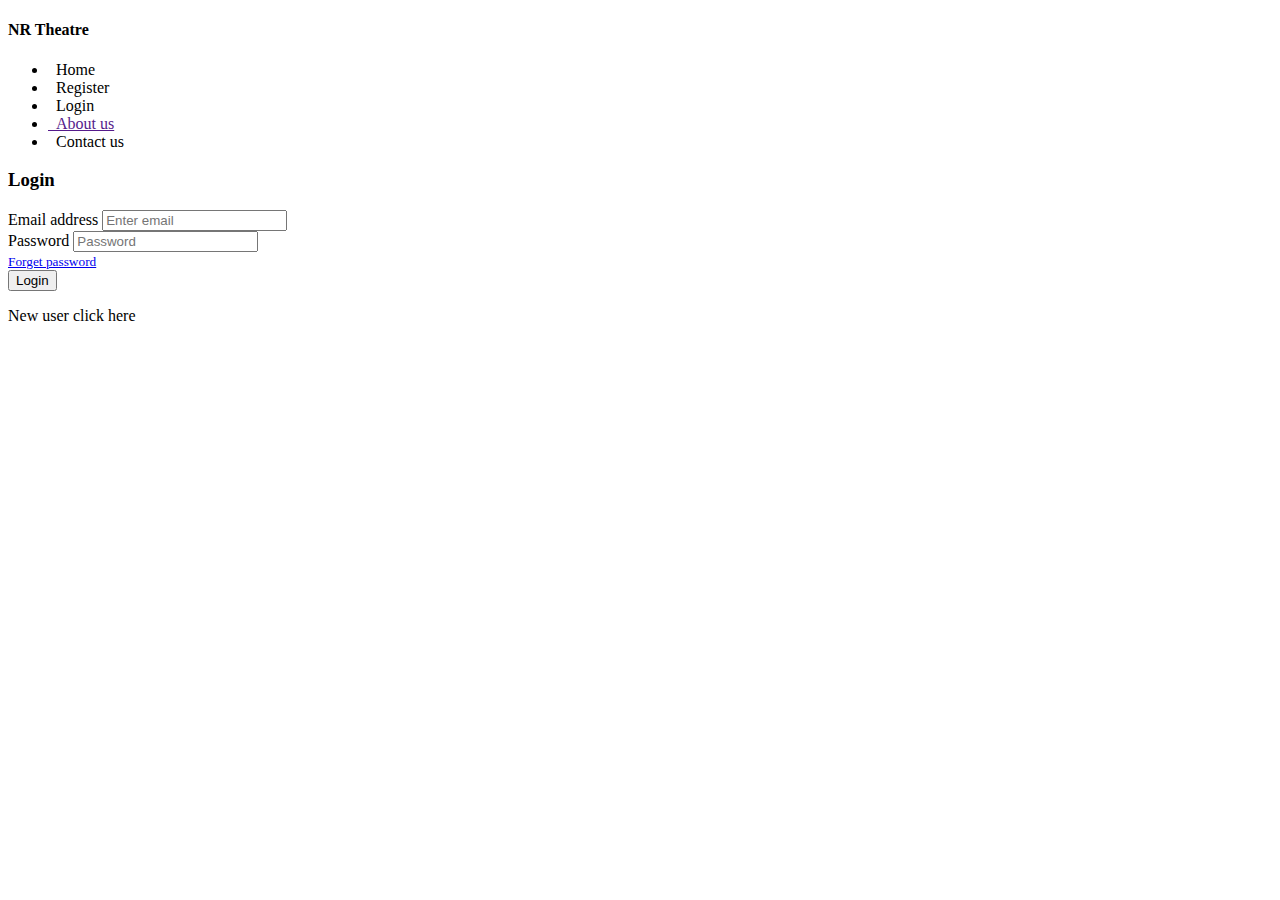
<file: Filimbooking/src/main/resources/templates/login.html>
<!doctype html>
<html lang="en" xmlns:th="http://www.thymeleaf.org">
<head>
<meta charset="UTF-8" />
<title>Home</title>
<link rel="stylesheet" href="#" th:href="@{/css/bootstrap.css}" />
<link rel="stylesheet" href="#" th:href="@{/css/all.css}" />
<link rel="stylesheet" href="#" th:href="@{/css/index.css}" />
</head>
<body>

	<div class="container base">
		<div class="row base-row">
			<div class="col-3 menu">
			<div class="logo mb-5 text-center text-light bg-dark pt-1 pb-1">
			<h4>NR Theatre</h4>
			</div>
				<ul class="list">
					<li><a th:href="@{/}"><i class="fas fa-home"></i>&nbsp;&nbsp;Home</a></li>
					<li><a th:href="@{/register}"><i class="fas fa-user-plus"></i>&nbsp;&nbsp;Register</a></li>
					<li><a th:classappend="${menu == 'login'} ? 'text-dark' : ' '" th:href="@{/loginForm}"><i class="fas fa-users"></i>&nbsp;&nbsp;Login</a></li>
					<li><a href=""><i class="fas fa-address-card"></i>&nbsp;&nbsp;About
							us</a></li>
					<li><a th:href="@{/contact}"><i class="fas fa-phone-square-alt"></i>&nbsp;&nbsp;Contact
							us</a></li>
				</ul>
			</div>
			<div class="col-9 login-form">
				<div class="login">
					<form action="processing" method="post">
						<div>
							<span th:text="${failed}"></span>
						</div>
						<div class="login-head">
						<h3>Login</h3>
						</div>
						<div class="form-group">
							<label for="exampleInputEmail1">Email address</label> <input
								type="email" class="form-control" id="exampleInputEmail1"
								aria-describedby="emailHelp" placeholder="Enter email"
								name="email" required>

						</div>
						<div class="form-group">
							<label for="exampleInputPassword1">Password</label> <input
								type="password" class="form-control" id="exampleInputPassword1"
								placeholder="Password" name="password" required>
						</div>
						<div class="forget">
					<small><span><a href="#">Forget password</a></span></small>
					</div>

						<button type="submit" class="btn btn-primary btn2">Login</button>
					</form>
					<div class="login-register">
					<p>New user <span><a th:href="@{/register}">click here</a></span></p>
					</div>
				</div>


			</div>
		</div>

	</div>
</body>
</html>
</file>
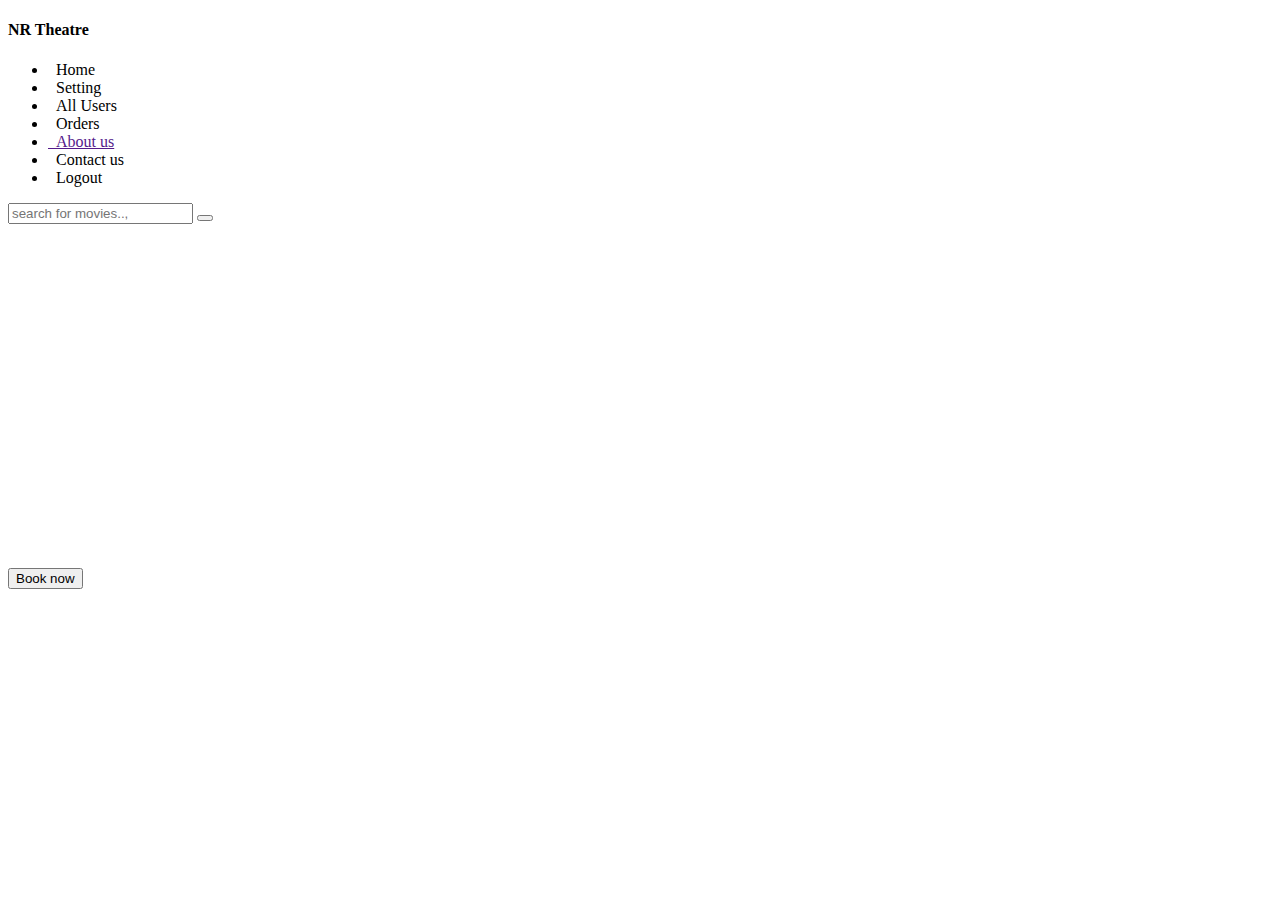
<file: Filimbooking/src/main/resources/templates/main-dashboard.html>
<!doctype html>
<html lang="en" xmlns:th="http://www.thymeleaf.org">
<head>
<meta charset="UTF-8" />
<title>Home</title>
<link rel="stylesheet" href="#" th:href="@{/css/bootstrap.css}" />
<link rel="stylesheet" href="#" th:href="@{/css/all.css}" />
<link rel="stylesheet" href="#" th:href="@{/css/index.css}" />
</head>
<body>

	<div class="container base">
		<div class="row base-row">
			<div class="col-3 menu">
			<div class="logo mb-5 text-center text-light bg-dark pt-1 pb-1">
			<h4>NR Theatre</h4>
			</div>
				<ul class="list">
					<li><a th:classappend="${menu == 'home'} ? 'text-dark' : ' '" th:href="@{/home}"><i class="fas fa-home"></i>&nbsp;&nbsp;Home</a></li>
					<li><a th:href="@{/setting}"><i class="fas fa-cogs"></i>&nbsp;&nbsp;Setting</a></li>
					<li th:if="${session.user.bid==1}"><a
						th:href="@{/all-customers-records}"><i class="fas fa-users"></i>&nbsp;&nbsp;All
							Users</a></li>
					<li><a th:href="@{/order-history}"><i
							class="fas fa-history"></i>&nbsp;&nbsp;Orders</a></li>
					<li><a href=""><i class="fas fa-address-card"></i>&nbsp;&nbsp;About
							us</a></li>
					<li><a th:href="@{/contact}"><i class="fas fa-phone-square-alt"></i>&nbsp;&nbsp;Contact
							us</a></li>
					<li><a th:href="@{/logout}"><i class="fas fa-sign-out-alt"></i>&nbsp;&nbsp;Logout</a></li>
				</ul>
			</div>
			<div class="col-9 main-dashboard">

				<div class="main-dashboard-head">
					<form action="">
						<input type="text" placeholder="search for movies..," />
						<button>
							<i class="fa fa-search"></i>
						</button>

					</form>
					<div class="main-dashboard-right">
						<p>
							<span><i class="fas fa-user"></i></span>&nbsp;<span
								class="name-user" th:if="${session.user.name}"
								th:text="${session.user.name}"></span>&nbsp;&nbsp;&nbsp;&nbsp;&nbsp;<span><i
								class="fas fa-envelope"></i> <sup><i class="fas fa-sms"></i></sup></span>
						</p>
					</div>


				</div>
				<div class="notice">
				<h5 class="bg-warning text-light text-center"><span th:text="${message}"></span></h5>
				</div>
				<div class="before_main_section">
					<div class="card-section" th:each="movies : ${listMovie}">
						<form th:action="@{/booking-seat}" method="get">
							<img th:src="@{${'images/'+movies.image}}" height="280px" alt="" />
							<div class="card_body mt-1">
								<button class="btn btn-primary" type="submit" name="movieName" th:value="${movies.movieName}">Book
									now</button>
							</div>
						</form>
					</div>
					<!-- <div class="card-section">
						<form th:action="@{/booking-seat}" method="get">
							<img src="images/backgroung poster.jpeg" alt="" />
							<div class="card_body">
								<h5>Title</h5>
								<button class="btn btn-primary" type="submit" name="movieName" value="Sahil">Book
									now</button>
							</div>
						</form>
					</div>
					<div class="card-section">
						<form th:action="@{/booking-seat}" method="get">
							<img src="images/backgroung poster.jpeg" alt="" />
							<div class="card_body">
								<h5>Title</h5>
								<button class="btn btn-primary" type="submit" name="movieName" value="Sahil">Book
									now</button>
							</div>
						</form>
					</div>
					<div class="card-section">
						<form th:action="@{/booking-seat}" method="get">
							<img src="images/backgroung poster.jpeg" alt="" />
							<div class="card_body">
								<h5>Title</h5>
								<button class="btn btn-primary" type="submit" name="movieName" value="Sahil">Book
									now</button>
							</div>
						</form>
					</div>
					<div class="card-section">
						<form th:action="@{/booking-seat}" method="get">
							<img src="images/backgroung poster.jpeg" alt="" />
							<div class="card_body">
								<h5>Title</h5>
								<button class="btn btn-primary" type="submit" name="movieName" value="Sahil">Book
									now</button>
							</div>
						</form>
					</div>
					<div class="card-section">
						<form th:action="@{/booking-seat}" method="get">
							<img src="images/backgroung poster.jpeg" alt="" />
							<div class="card_body">
								<h5>Title</h5>
								<button class="btn btn-primary" type="submit" name="movieName" value="Sahil">Book
									now</button>
							</div>
						</form>
					</div> -->


				</div>
								<!-- <div class="before_main_section">
					<div class="card-section">
						<form th:action="@{/booking-seat}" method="get">
							<img src="images/backgroung poster.jpeg" alt="" />
							<div class="card_body">
								<h5>Title</h5>
								<button class="btn btn-primary" type="submit" name="movieName" value="Vishal">Book now</button>
							</div>
						</form>
					</div>
					<div class="card-section">
						<form th:action="@{/booking-seat}" method="get">
							<img src="images/backgroung poster.jpeg" alt="" />
							<div class="card_body">
								<h5>Title</h5>
								<button class="btn btn-primary" type="submit" name="movieName" value="Sahil">Book now</button>
							</div>
						</form>
					</div>
					<div class="card-section">
						<form action="">
							<img src="images/backgroung poster.jpeg" alt="" />
							<div class="card_body">
								<h5>Title</h5>
								<button class="btn btn-primary" type="submit">Book now</button>
							</div>
						</form>
					</div>
					
					
				</div> -->

			</div>
		</div>

	</div>

</body>
</html>
</file>
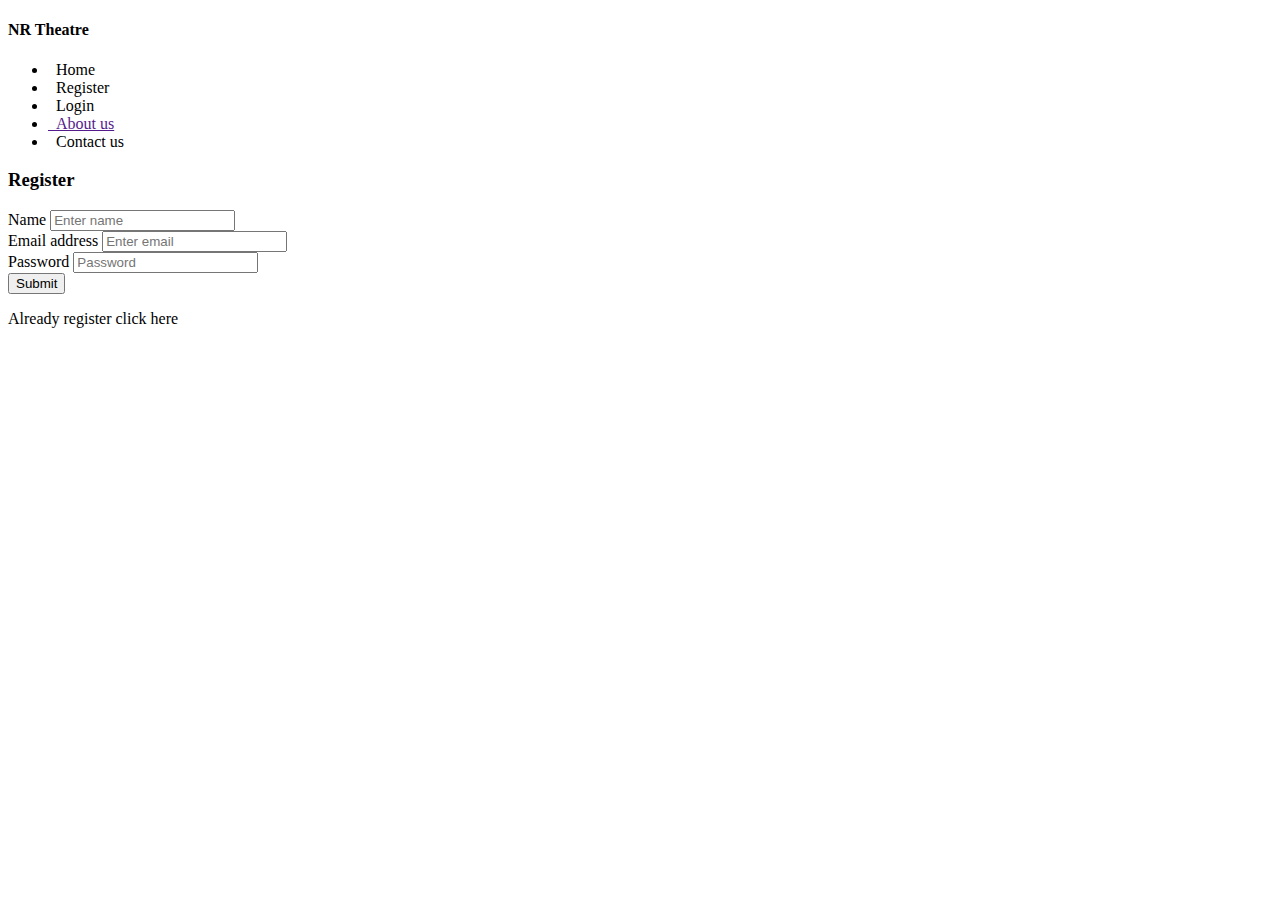
<file: Filimbooking/src/main/resources/templates/register.html>
<!doctype html>
<html lang="en" xmlns:th="http://www.thymeleaf.org">
<head>
<meta charset="UTF-8" />
<title>Home</title>
<link rel="stylesheet" href="#" th:href="@{/css/bootstrap.css}" />
<link rel="stylesheet" href="#" th:href="@{/css/all.css}" />
<link rel="stylesheet" href="#" th:href="@{/css/index.css}" />
</head>
<body>

	<div class="container base">
		<div class="row base-row">
			<div class="col-3 menu">
			<div class="logo mb-5 text-center text-light bg-dark pt-1 pb-1">
			<h4>NR Theatre</h4>
			</div>
				<ul class="list">
					<li><a th:href="@{/}"><i class="fas fa-home"></i>&nbsp;&nbsp;Home</a></li>
					<li><a th:classappend="${menu == 'register'} ? 'text-dark' : ' '" th:href="@{/register}"><i class="fas fa-user-plus"></i>&nbsp;&nbsp;Register</a></li>
					<li><a th:href="@{/loginForm}"><i class="fas fa-users"></i>&nbsp;&nbsp;Login</a></li>
					<li><a href=""><i class="fas fa-address-card"></i>&nbsp;&nbsp;About
							us</a></li>
					<li><a th:href="@{/contact}"><i class="fas fa-phone-square-alt"></i>&nbsp;&nbsp;Contact
							us</a></li>
				</ul>
			</div>
			<div class="col-9 register-form">
				<div class="login">
					<form action="save" method="post">
					<div class="login-head">
						<h3>Register</h3>
						</div>
						<div class="form-group">
							<label for="exampleInputName">Name</label> <input type="text"
								class="form-control" id="exampleInputName"
								placeholder="Enter name" name="name" required>

						</div>

						<div class="form-group">
							<label for="exampleInputEmail1">Email address</label> <input
								type="email" class="form-control" id="exampleInputEmail1"
								name="email" placeholder="Enter email" required>

						</div>

						<div class="form-group">
							<label for="exampleInputPassword1">Password</label> <input
								type="password" class="form-control" id="exampleInputPassword1"
								placeholder="Password" name="password" required>
						</div>

						<button type="submit" class="btn btn-primary">Submit</button>
					</form>
					<div class="login-register">
						<p>
							Already register <span><a th:href="@{/loginForm}">click here</a></span>
						</p>
					</div>
				</div>


			</div>
		</div>

	</div>
</body>
</html>
</file>
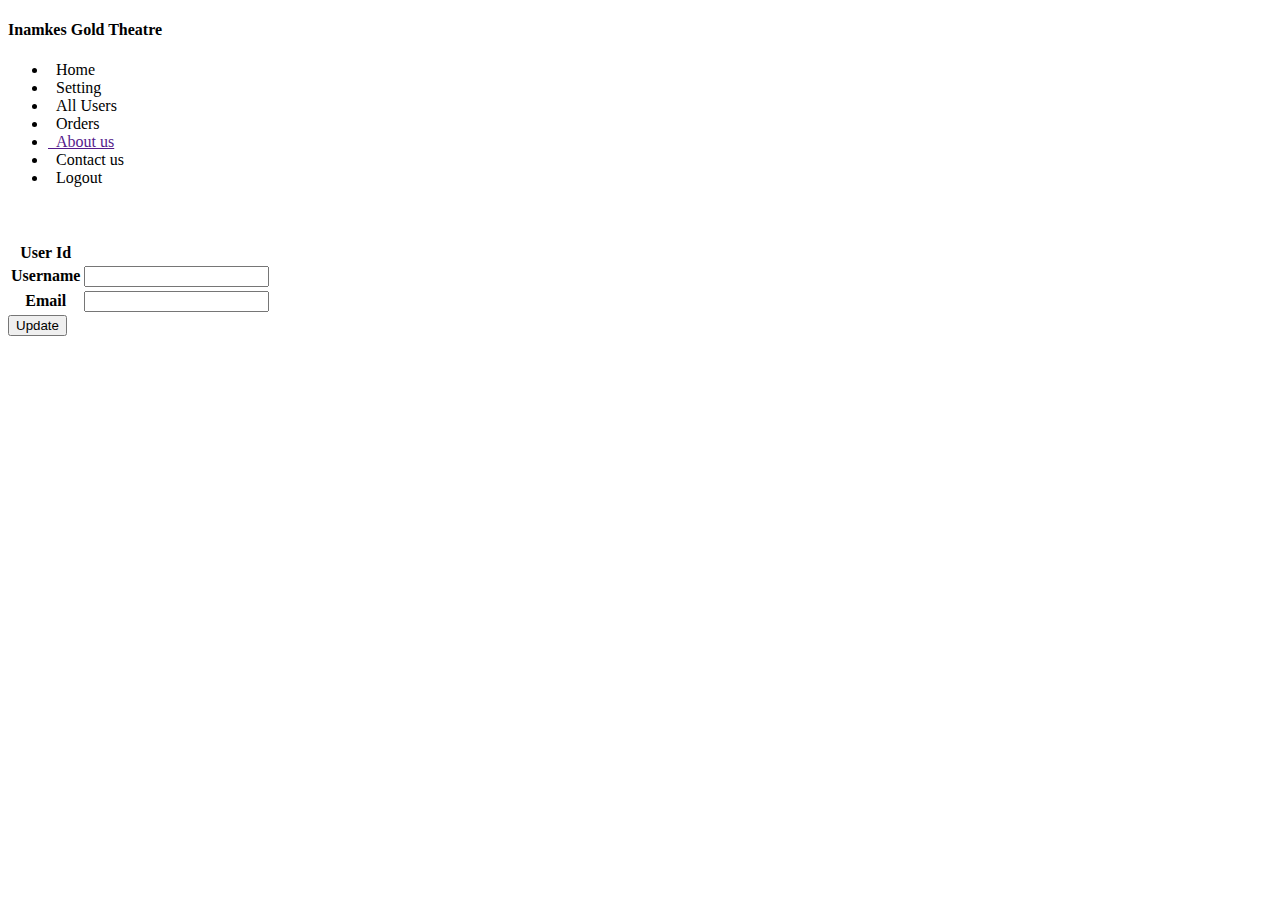
<file: Filimbooking/src/main/resources/templates/update-details.html>
<!doctype html>
<html lang="en" xmlns:th="http://www.thymeleaf.org">
<head>
<meta charset="UTF-8" />
<title>Home</title>
<link rel="stylesheet" href="#" th:href="@{/css/bootstrap.css}" />
<link rel="stylesheet" href="#" th:href="@{/css/all.css}" />
<link rel="stylesheet" href="#" th:href="@{/css/index.css}" />
</head>
<body>

	<div class="container base">
		<div class="row base-row">
			<div class="col-3 menu">
			<div class="logo mb-5 text-center text-light bg-dark pt-1 pb-1">
			<h4>Inamkes Gold Theatre</h4>
			</div>
				<ul class="list">
					<li><a th:href="@{/home}"><i class="fas fa-home"></i>&nbsp;&nbsp;Home</a></li>
					<li><a th:classappend="${menu == 'setting'} ? 'text-dark' : ' '" th:href="@{/setting}"><i class="fas fa-cogs"></i>&nbsp;&nbsp;Setting</a></li>
					<li th:if="${session.user.bid==1}"><a
						th:href="@{/all-customers-records}"><i class="fas fa-users"></i>&nbsp;&nbsp;All
							Users</a></li>
					<li><a th:href="@{/order-history}"><i
							class="fas fa-history"></i>&nbsp;&nbsp;Orders</a></li>
					<li><a href=""><i class="fas fa-address-card"></i>&nbsp;&nbsp;About
							us</a></li>
					<li><a th:href="@{/contact}"><i class="fas fa-phone-square-alt"></i>&nbsp;&nbsp;Contact
							us</a></li>
					<li><a th:href="@{/logout}"><i class="fas fa-sign-out-alt"></i>&nbsp;&nbsp;Logout</a></li>
				</ul>
			</div>
			<div class="col-9 history">
				<div class="history-section">
					<div class="history-head">
						<p>
							<span><i class="fas fa-user"></i></span>&nbsp;<span
								class="name-user" th:if="${session.user.name}"
								th:text="${session.user.name}"></span>&nbsp;&nbsp;&nbsp;&nbsp;&nbsp;<span><i
								class="fas fa-envelope"></i> <sup><i class="fas fa-sms"></i></sup></span>
						</p>
					</div>

					<div class="setting-details">
						<form th:action="@{/setting/update-details}" method="post">
							<table class="table table-borderless">
								<tbody>
									<tr>
										<th>User Id</th>
										<td><span th:text="${session.user.bid}"></span></td>

									</tr>
									<tr>
										<th>Username</th>
										<td><input type="text" name="name"
											th:value="${session.user.name}" /></td>

									</tr>
									<tr>
										<th>Email</th>
										<td><input type="text" name="email"
											th:value="${session.user.email}" /></td>

									</tr>

								</tbody>
							</table>
							<div class="btn5 text-center">
								<button class="btn btn-primary" type="submit">Update</button>
							</div>


						</form>
					</div>


				</div>
			</div>
		</div>

	</div>

	<!-- <script th:inline="javascript">
	let str = [[${list1}]];
	let obj = JSON.parse(str);
	console.log(obj.seat);
	document.write(obj);
	
	</script> -->
</body>
</html>
</file>
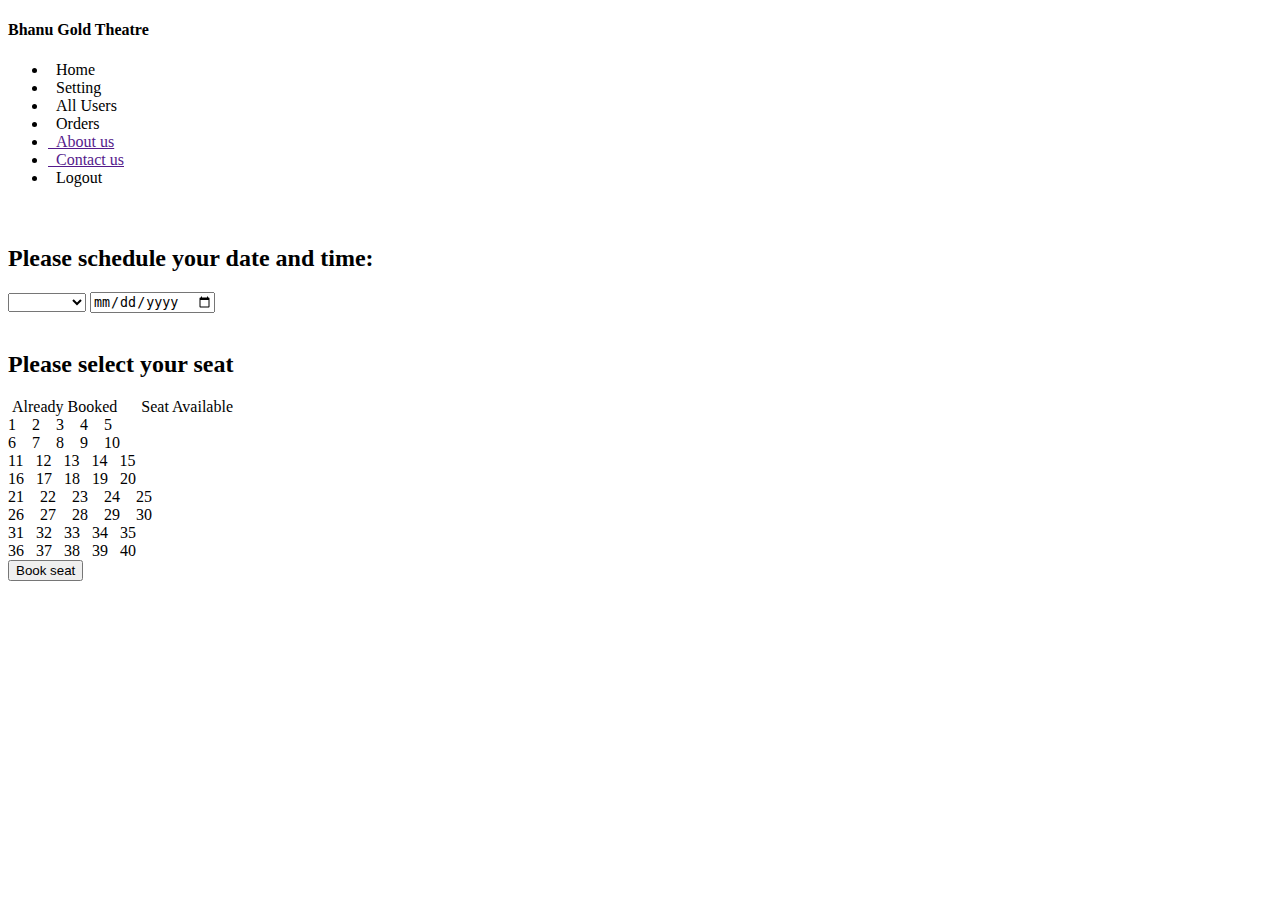
<file: Filimbooking/bin/src/main/resources/templates/dashboard.html>
<!doctype html>
<html lang="en" xmlns:th="http://www.thymeleaf.org">
<head>
<meta charset="UTF-8" />
<title>Home</title>
<link rel="stylesheet" href="#" th:href="@{/css/bootstrap.css}" />
<link rel="stylesheet" href="#" th:href="@{/css/all.css}" />
<link rel="stylesheet" href="#" th:href="@{/css/index.css}" />
</head>
<body>

	<div class="container base">
		<div class="row base-row">
			<div class="col-3 menu">
			<div class="logo mb-5 text-center text-light bg-dark pt-1 pb-1">
			<h4>Bhanu Gold Theatre</h4>
			</div>
				<ul class="list">
					<li><a th:href="@{/home}"><i class="fas fa-home"></i>&nbsp;&nbsp;Home</a></li>
					<li><a th:href="@{/setting}"><i class="fas fa-cogs"></i>&nbsp;&nbsp;Setting</a></li>
					<li th:if="${session.user.bid==1}"><a th:href="@{/all-customers-records}"><i class="fas fa-users"></i>&nbsp;&nbsp;All Users</a></li>
					<li><a th:href="@{/order-history}"><i class="fas fa-history"></i>&nbsp;&nbsp;Orders</a></li>
					<li><a href=""><i class="fas fa-address-card"></i>&nbsp;&nbsp;About
							us</a></li>
					<li><a href=""><i class="fas fa-phone-square-alt"></i>&nbsp;&nbsp;Contact
							us</a></li>
					<li><a th:href="@{/logout}"><i class="fas fa-sign-out-alt"></i>&nbsp;&nbsp;Logout</a></li>
				</ul>
			</div>
			<div class="col-9 dashboard">
				<div class="dashboard-section">
					<div class="dashboard-head">
						<p>
							<span><i class="fas fa-user"></i></span>&nbsp;<span
								class="name-user" th:if="${session.user.name}"
								th:text="${session.user.name}"></span>&nbsp;&nbsp;&nbsp;&nbsp;&nbsp;<span><i class="fas fa-envelope"></i>
								<sup><i class="fas fa-sms"></i></sup></span>
						</p>
					</div>
					<div class="dashboard-seat">

										<h2>Please schedule your date and time:</h2>
				<div class="date_form">
					<form th:action="@{/check}" method="post" id="form">
						<select name="localtime" id="timeselect">
							<option th:value="${time}" th:text="${'>>'+time}"></option>
							<option value="09:00 am">09:00 am</option>
							<option value="12:00 am">12:00 am</option>
							<option value="03:00 pm">03:00 pm</option>
							<option value="06:00 pm">06:00 pm</option>
							<option value="09:00 pm">09:00 pm</option>
						</select> <input type="date" name="localdate" th:value="${date}" th:min="${min}" th:max="${max}" id="dateselect" />

					</form>

				</div>
				<br />
				<form th:action="@{/book-seat}" method="post">
				<input type="text" hidden="hidden" name="movieName" th:value="${session.movieName}" />
					<div class="container seat-section">
					<h2>Please select your seat</h2>
					<div class="symbol"><i class="fas fa-square one"></i>&nbsp;<span>Already Booked</span>&nbsp;&nbsp;&nbsp;&nbsp;
					<i class="fas fa-square two"></i>&nbsp;<span>Seat Available</span>
					</div>
						<div class="row seat-row">
						   <div class="col-5 first">
				
					<input type="checkbox" id="cb1" hidden="hidden"
						th:classappend="${#lists.contains(seats, 'seat1')} ? 'box1' : 'mybtn'"
						th:checked="${#lists.contains(seats, 'seat1')}" th:disabled="${#lists.contains(seats, 'seat1')}" value="seat1"
						name="seatNo[]"><label class="btn btn-success" for="cb1">1</label>&nbsp;&nbsp;&nbsp;

					<input type="checkbox" id="cb2" hidden="hidden" th:classappend="${#lists.contains(seats, 'seat2')} ? 'box1' : 'mybtn'"
						th:checked="${#lists.contains(seats, 'seat2')}" th:disabled="${#lists.contains(seats, 'seat2')}" value="seat2"
						name="seatNo[]"><label class="btn btn-success" for="cb2">2</label>&nbsp;&nbsp;&nbsp;

					<input type="checkbox" id="cb3" hidden="hidden" th:classappend="${#lists.contains(seats, 'seat3')} ? 'box1' : 'mybtn'"
						th:checked="${#lists.contains(seats, 'seat3')}" th:disabled="${#lists.contains(seats, 'seat3')}" value="seat3"
						name="seatNo[]"><label class="btn btn-success" for="cb3">3</label>&nbsp;&nbsp;&nbsp;

					<input type="checkbox" id="cb4" hidden="hidden" th:classappend="${#lists.contains(seats, 'seat4')} ? 'box1' : 'mybtn'"
						th:checked="${#lists.contains(seats, 'seat4')}" th:disabled="${#lists.contains(seats, 'seat4')}" value="seat4"
						name="seatNo[]"><label class="btn btn-success" for="cb4">4</label>&nbsp;&nbsp;&nbsp;

					<input type="checkbox" id="cb5" hidden="hidden" th:classappend="${#lists.contains(seats, 'seat5')} ? 'box1' : 'mybtn'"
						th:checked="${#lists.contains(seats, 'seat5')}" th:disabled="${#lists.contains(seats, 'seat5')}" value="seat5"
						name="seatNo[]"><label class="btn btn-success" for="cb5">5</label><br>

					<input type="checkbox" id="cb6" hidden="hidden" th:classappend="${#lists.contains(seats, 'seat6')} ? 'box1' : 'mybtn'"
						th:checked="${#lists.contains(seats, 'seat6')}" th:disabled="${#lists.contains(seats, 'seat6')}" value="seat6"
						name="seatNo[]"><label class="btn btn-success" for="cb6">6</label>&nbsp;&nbsp;&nbsp;

					<input type="checkbox" id="cb7" hidden="hidden" th:classappend="${#lists.contains(seats, 'seat7')} ? 'box1' : 'mybtn'"
						th:checked="${#lists.contains(seats, 'seat7')}" th:disabled="${#lists.contains(seats, 'seat7')}" value="seat7"
						name="seatNo[]"><label class="btn btn-success" for="cb7">7</label>&nbsp;&nbsp;&nbsp;

					<input type="checkbox" id="cb8" hidden="hidden" th:classappend="${#lists.contains(seats, 'seat8')} ? 'box1' : 'mybtn'"
						th:checked="${#lists.contains(seats, 'seat8')}" th:disabled="${#lists.contains(seats, 'seat8')}" value="seat8"
						name="seatNo[]"><label class="btn btn-success" for="cb8">8</label>&nbsp;&nbsp;&nbsp;

					<input type="checkbox" id="cb9" hidden="hidden" th:classappend="${#lists.contains(seats, 'seat9')} ? 'box1' : 'mybtn'"
						th:checked="${#lists.contains(seats, 'seat9')}" th:disabled="${#lists.contains(seats, 'seat9')}" value="seat9"
						name="seatNo[]"><label class="btn btn-success" for="cb9">9</label>&nbsp;&nbsp;&nbsp;

					<input type="checkbox" id="cb10" hidden="hidden" th:classappend="${#lists.contains(seats, 'seat10')} ? 'box1' : 'mybtn'"
						th:checked="${#lists.contains(seats, 'seat10')}" th:disabled="${#lists.contains(seats, 'seat10')}"
						value="seat10" name="seatNo[]"><label
						class="btn btn-success" for="cb10">10</label><br>
						
						
						 <input
						type="checkbox" id="cb11" hidden="hidden" th:classappend="${#lists.contains(seats, 'seat11')} ? 'box1' : 'mybtn'"
						th:checked="${#lists.contains(seats, 'seat11')}" th:disabled="${#lists.contains(seats, 'seat11')}" value="seat11"
						name="seatNo[]"><label class="btn btn-success" for="cb11">11</label>&nbsp;&nbsp;

					<input type="checkbox" id="cb12" hidden="hidden" th:classappend="${#lists.contains(seats, 'seat12')} ? 'box1' : 'mybtn'"
						th:checked="${#lists.contains(seats, 'seat12')}" th:disabled="${#lists.contains(seats, 'seat12')}"
						value="seat12" name="seatNo[]"><label
						class="btn btn-success" for="cb12">12</label>&nbsp;&nbsp;

					<input type="checkbox" id="cb13" hidden="hidden" th:classappend="${#lists.contains(seats, 'seat13')} ? 'box1' : 'mybtn'"
						th:checked="${#lists.contains(seats, 'seat13')}" th:disabled="${#lists.contains(seats, 'seat13')}"
						value="seat13" name="seatNo[]"><label
						class="btn btn-success" for="cb13">13</label>&nbsp;&nbsp;

					<input type="checkbox" id="cb14" hidden="hidden" th:classappend="${#lists.contains(seats, 'seat14')} ? 'box1' : 'mybtn'"
						th:checked="${#lists.contains(seats, 'seat14')}" th:disabled="${#lists.contains(seats, 'seat14')}"
						value="seat14" name="seatNo[]"><label
						class="btn btn-success" for="cb14">14</label>&nbsp;&nbsp;

					<input type="checkbox" id="cb15" hidden="hidden" th:classappend="${#lists.contains(seats, 'seat15')} ? 'box1' : 'mybtn'"
						th:checked="${#lists.contains(seats, 'seat15')}" th:disabled="${#lists.contains(seats, 'seat15')}"
						value="seat15" name="seatNo[]"><label
						class="btn btn-success" for="cb15">15</label><br>
						
						
						 <input
						type="checkbox" id="cb16" hidden="hidden" th:classappend="${#lists.contains(seats, 'seat16')} ? 'box1' : 'mybtn'"
						th:checked="${#lists.contains(seats, 'seat16')}" th:disabled="${#lists.contains(seats, 'seat16')}" value="seat16"
						name="seatNo[]"><label class="btn btn-success" for="cb16">16</label>&nbsp;&nbsp;

					<input type="checkbox" id="cb17" hidden="hidden" th:classappend="${#lists.contains(seats, 'seat17')} ? 'box1' : 'mybtn'"
						th:checked="${#lists.contains(seats, 'seat17')}" th:disabled="${#lists.contains(seats, 'seat17')}"
						value="seat17" name="seatNo[]"><label
						class="btn btn-success" for="cb17">17</label>&nbsp;&nbsp;

					<input type="checkbox" id="cb18" hidden="hidden" th:classappend="${#lists.contains(seats, 'seat18')} ? 'box1' : 'mybtn'"
						th:checked="${#lists.contains(seats, 'seat18')}" th:disabled="${#lists.contains(seats, 'seat18')}"
						value="seat18" name="seatNo[]"><label
						class="btn btn-success" for="cb18">18</label>&nbsp;&nbsp;

					<input type="checkbox" id="cb19" hidden="hidden" th:classappend="${#lists.contains(seats, 'seat19')} ? 'box1' : 'mybtn'"
						th:checked="${#lists.contains(seats, 'seat19')}" th:disabled="${#lists.contains(seats, 'seat19')}"
						value="seat19" name="seatNo[]"><label
						class="btn btn-success" for="cb19">19</label>&nbsp;&nbsp;

					<input type="checkbox" id="cb20" hidden="hidden" th:classappend="${#lists.contains(seats, 'seat20')} ? 'box1' : 'mybtn'"
						th:checked="${#lists.contains(seats, 'seat20')}" th:disabled="${#lists.contains(seats, 'seat20')}"
						value="seat20" name="seatNo[]"><label
						class="btn btn-success" for="cb20">20</label>
						   
						   
						   </div>
						    <div class="col-5 second">
						      <input type="checkbox" id="cb21" hidden="hidden"
						th:classappend="${#lists.contains(seats, 'seat21')} ? 'box1' : 'mybtn'"
						th:checked="${#lists.contains(seats, 'seat21')}" th:disabled="${#lists.contains(seats, 'seat21')}" value="seat21"
						name="seatNo[]"><label class="btn btn-success" for="cb21">21</label>&nbsp;&nbsp;&nbsp;

					<input type="checkbox" id="cb22" hidden="hidden" th:classappend="${#lists.contains(seats, 'seat22')} ? 'box1' : 'mybtn'"
						th:checked="${#lists.contains(seats, 'seat22')}" th:disabled="${#lists.contains(seats, 'seat22')}" value="seat22"
						name="seatNo[]"><label class="btn btn-success" for="cb22">22</label>&nbsp;&nbsp;&nbsp;

					<input type="checkbox" id="cb23" hidden="hidden" th:classappend="${#lists.contains(seats, 'seat23')} ? 'box1' : 'mybtn'"
						th:checked="${#lists.contains(seats, 'seat23')}" th:disabled="${#lists.contains(seats, 'seat23')}" value="seat23"
						name="seatNo[]"><label class="btn btn-success" for="cb23">23</label>&nbsp;&nbsp;&nbsp;

					<input type="checkbox" id="cb24" hidden="hidden" th:classappend="${#lists.contains(seats, 'seat24')} ? 'box1' : 'mybtn'"
						th:checked="${#lists.contains(seats, 'seat24')}" th:disabled="${#lists.contains(seats, 'seat24')}" value="seat24"
						name="seatNo[]"><label class="btn btn-success" for="cb24">24</label>&nbsp;&nbsp;&nbsp;

					<input type="checkbox" id="cb25" hidden="hidden" th:classappend="${#lists.contains(seats, 'seat25')} ? 'box1' : 'mybtn'"
						th:checked="${#lists.contains(seats, 'seat25')}" th:disabled="${#lists.contains(seats, 'seat25')}" value="seat25"
						name="seatNo[]"><label class="btn btn-success" for="cb25">25</label><br>

					<input type="checkbox" id="cb26" hidden="hidden" th:classappend="${#lists.contains(seats, 'seat26')} ? 'box1' : 'mybtn'"
						th:checked="${#lists.contains(seats, 'seat26')}" th:disabled="${#lists.contains(seats, 'seat26')}" value="seat26"
						name="seatNo[]"><label class="btn btn-success" for="cb26">26</label>&nbsp;&nbsp;&nbsp;

					<input type="checkbox" id="cb27" hidden="hidden" th:classappend="${#lists.contains(seats, 'seat27')} ? 'box1' : 'mybtn'"
						th:checked="${#lists.contains(seats, 'seat27')}" th:disabled="${#lists.contains(seats, 'seat27')}" value="seat27"
						name="seatNo[]"><label class="btn btn-success" for="cb27">27</label>&nbsp;&nbsp;&nbsp;

					<input type="checkbox" id="cb28" hidden="hidden" th:classappend="${#lists.contains(seats, 'seat28')} ? 'box1' : 'mybtn'"
						th:checked="${#lists.contains(seats, 'seat28')}" th:disabled="${#lists.contains(seats, 'seat28')}" value="seat28"
						name="seatNo[]"><label class="btn btn-success" for="cb28">28</label>&nbsp;&nbsp;&nbsp;

					<input type="checkbox" id="cb29" hidden="hidden" th:classappend="${#lists.contains(seats, 'seat29')} ? 'box1' : 'mybtn'"
						th:checked="${#lists.contains(seats, 'seat29')}" th:disabled="${#lists.contains(seats, 'seat29')}" value="seat29"
						name="seatNo[]"><label class="btn btn-success" for="cb29">29</label>&nbsp;&nbsp;&nbsp;

					<input type="checkbox" id="cb30" hidden="hidden" th:classappend="${#lists.contains(seats, 'seat30')} ? 'box1' : 'mybtn'"
						th:checked="${#lists.contains(seats, 'seat30')}" th:disabled="${#lists.contains(seats, 'seat30')}"
						value="seat30" name="seatNo[]"><label
						class="btn btn-success" for="cb30">30</label><br>
						
						
						 <input
						type="checkbox" id="cb31" hidden="hidden" th:classappend="${#lists.contains(seats, 'seat31')} ? 'box1' : 'mybtn'"
						th:checked="${#lists.contains(seats, 'seat31')}" th:disabled="${#lists.contains(seats, 'seat31')}" value="seat31"
						name="seatNo[]"><label class="btn btn-success" for="cb31">31</label>&nbsp;&nbsp;

					<input type="checkbox" id="cb32" hidden="hidden" th:classappend="${#lists.contains(seats, 'seat32')} ? 'box1' : 'mybtn'"
						th:checked="${#lists.contains(seats, 'seat32')}" th:disabled="${#lists.contains(seats, 'seat32')}"
						value="seat32" name="seatNo[]"><label
						class="btn btn-success" for="cb32">32</label>&nbsp;&nbsp;

					<input type="checkbox" id="cb33" hidden="hidden" th:classappend="${#lists.contains(seats, 'seat33')} ? 'box1' : 'mybtn'"
						th:checked="${#lists.contains(seats, 'seat33')}" th:disabled="${#lists.contains(seats, 'seat33')}"
						value="seat33" name="seatNo[]"><label
						class="btn btn-success" for="cb33">33</label>&nbsp;&nbsp;

					<input type="checkbox" id="cb34" hidden="hidden" th:classappend="${#lists.contains(seats, 'seat34')} ? 'box1' : 'mybtn'"
						th:checked="${#lists.contains(seats, 'seat34')}" th:disabled="${#lists.contains(seats, 'seat34')}"
						value="seat34" name="seatNo[]"><label
						class="btn btn-success" for="cb34">34</label>&nbsp;&nbsp;

					<input type="checkbox" id="cb35" hidden="hidden" th:classappend="${#lists.contains(seats, 'seat35')} ? 'box1' : 'mybtn'"
						th:checked="${#lists.contains(seats, 'seat35')}" th:disabled="${#lists.contains(seats, 'seat35')}"
						value="seat35" name="seatNo[]"><label
						class="btn btn-success" for="cb35">35</label><br>
						
						
						 <input
						type="checkbox" id="cb36" hidden="hidden" th:classappend="${#lists.contains(seats, 'seat36')} ? 'box1' : 'mybtn'"
						th:checked="${#lists.contains(seats, 'seat36')}" th:disabled="${#lists.contains(seats, 'seat36')}" value="seat36"
						name="seatNo[]"><label class="btn btn-success" for="cb36">36</label>&nbsp;&nbsp;

					<input type="checkbox" id="cb37" hidden="hidden" th:classappend="${#lists.contains(seats, 'seat37')} ? 'box1' : 'mybtn'"
						th:checked="${#lists.contains(seats, 'seat37')}" th:disabled="${#lists.contains(seats, 'seat37')}"
						value="seat37" name="seatNo[]"><label
						class="btn btn-success" for="cb37">37</label>&nbsp;&nbsp;

					<input type="checkbox" id="cb38" hidden="hidden" th:classappend="${#lists.contains(seats, 'seat38')} ? 'box1' : 'mybtn'"
						th:checked="${#lists.contains(seats, 'seat38')}" th:disabled="${#lists.contains(seats, 'seat38')}"
						value="seat38" name="seatNo[]"><label
						class="btn btn-success" for="cb38">38</label>&nbsp;&nbsp;

					<input type="checkbox" id="cb39" hidden="hidden" th:classappend="${#lists.contains(seats, 'seat39')} ? 'box1' : 'mybtn'"
						th:checked="${#lists.contains(seats, 'seat39')}" th:disabled="${#lists.contains(seats, 'seat39')}"
						value="seat39" name="seatNo[]"><label
						class="btn btn-success" for="cb39">39</label>&nbsp;&nbsp;

					<input type="checkbox" id="cb40" hidden="hidden" th:classappend="${#lists.contains(seats, 'seat40')} ? 'box1' : 'mybtn'"
						th:checked="${#lists.contains(seats, 'seat40')}" th:disabled="${#lists.contains(seats, 'seat40')}"
						value="seat40" name="seatNo[]"><label
						class="btn btn-success" for="cb40">40</label>
						      
						    
						    </div>
						
						
						
						</div>
					</div>
					<button type="submit" class="btn btn-primary btn1">Book seat</button>
				</form>
							
				</div>		

				</div>
			</div>
		</div>

	</div>

	<script>
		document.getElementById("dateselect").onchange = function() {
			document.getElementById("form").submit();
		}
		
		 document.getElementById("timeselect").onchange = function() {
	            document.getElementById("form").submit();
	        }
	</script>
</body>
</html>
</file>
